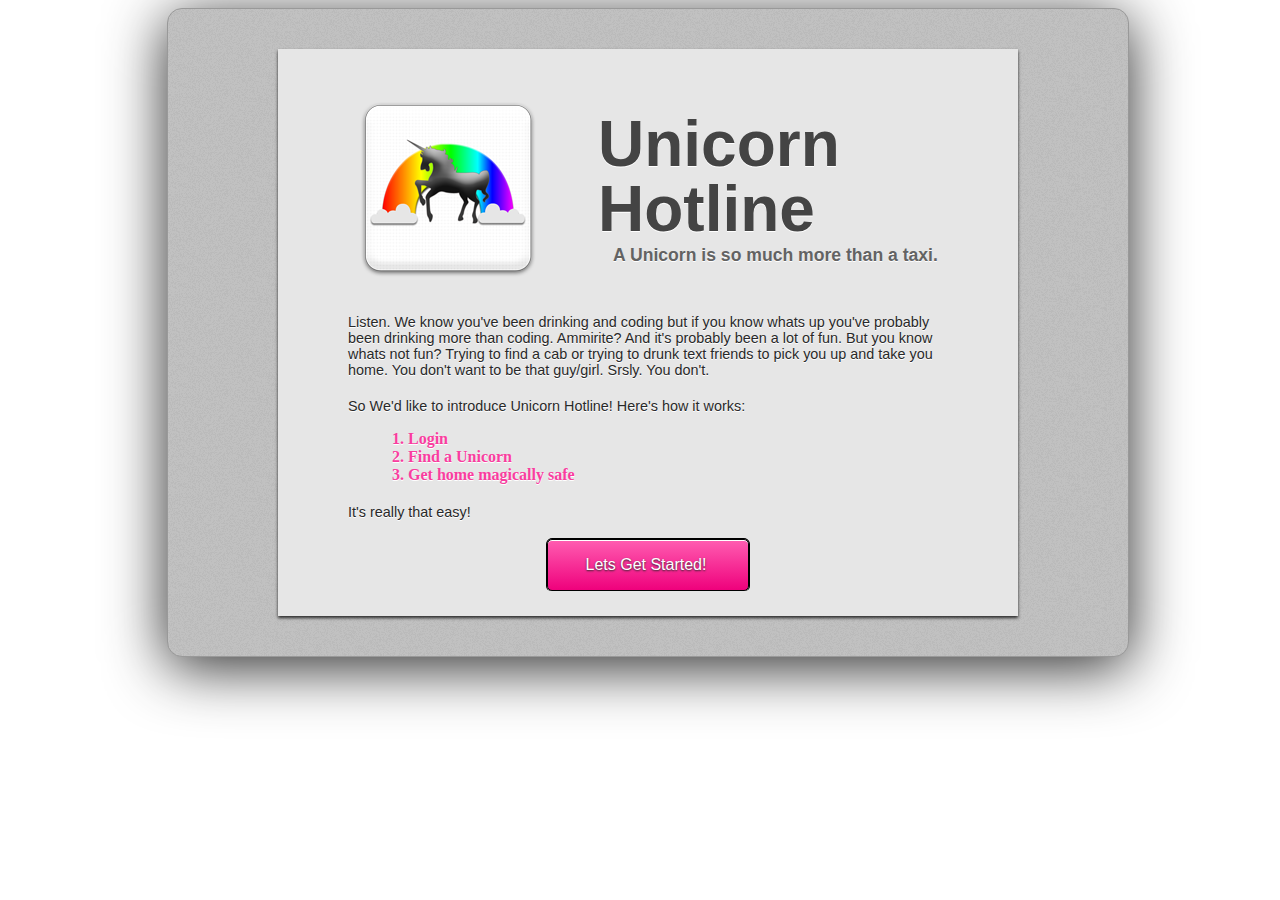
<file: public/index.html>
<!DOCTYPE HTML>
<html>
  <head>
    <title>Unicorn Hotline!</title>
    <script src="jquery-1.7.1.min.js" type="text/javascript"></script>
    <script src="javascripts/application.js" type="text/javascript"></script>
    <script type="text/javascript" src="http://use.typekit.com/tfm4vxn.js"></script>
	 <script type="text/javascript">try{Typekit.load();}catch(e){}</script>
	 <link rel="stylesheet" type="text/css" href="css/style.css" />
  </head>

  <body>
      <div id="main">
        <div id="paper-container">
          <div id="unicorn-title-wrapper">
              <div id="title-container">
                  <img id="logo" src="img/unicorn.png">
                  <div id="title">
                      <h1>Unicorn Hotline</h1>
                      <h3>A Unicorn is so much more than a taxi.</h3>
                  </div>
              </div>
          </div>
              <div id="explanation-container">
                  <div id="explanation">
                      <p>Listen. We know you've been drinking and coding but if you know whats up you've probably been drinking more than coding. Ammirite? And it's probably been a lot of fun. But you know whats not fun? Trying to find a cab or trying to drunk text friends to pick you up and take you home. You don't want to be that guy/girl. Srsly. You don't.</p>
                      <p>So We'd like to introduce Unicorn Hotline! Here's how it works:</p>
                      <ol>
                          <li>Login</li>
                          <li>Find a Unicorn</li>
                          <li>Get home magically safe</li>
                      </ol>
                      <p>It's really that easy!</p>
                  </div>
              </div>
          <div class="button-wrapper">
              <div class="button-container">
                  <div class="button">
                      <a id=unicornride href="#">Lets Get Started!</a>
                  </div>
              </div>
          </div>
          </div>
        </div>
  </body>
</html>
</file>
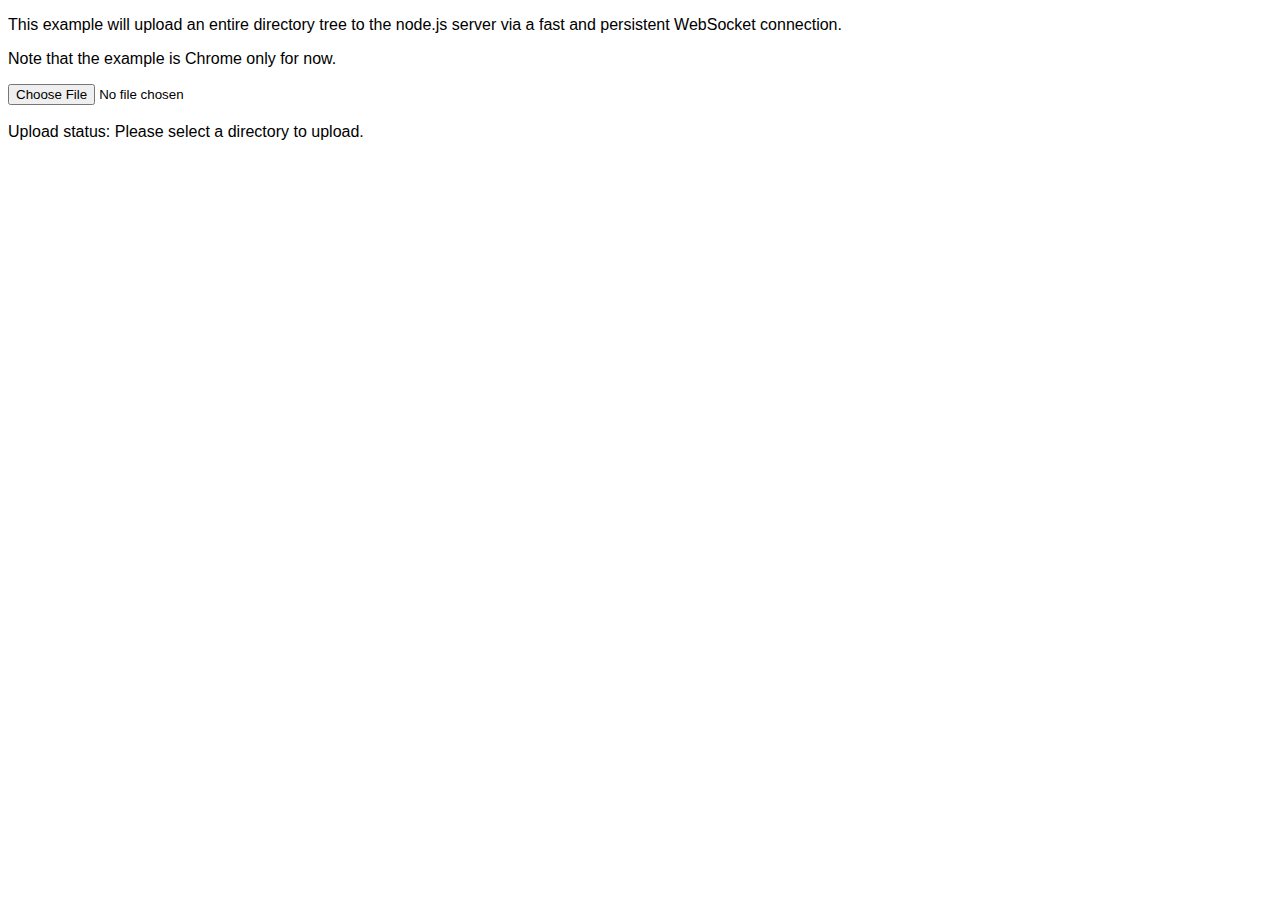
<file: node_modules/socket.io/node_modules/socket.io-client/node_modules/ws/examples/fileapi/public/index.html>
<!DOCTYPE html>
<html>
  <head>
    <style>
      body {
        font-family: Tahoma, Geneva, sans-serif;
      }
      div {
        display: inline;
      }
    </style>
    <script src='uploader.js'></script>
    <script src='app.js'></script>
  </head>
  <body>
    <p>This example will upload an entire directory tree to the node.js server via a fast and persistent WebSocket connection.</p>
    <p>Note that the example is Chrome only for now.</p>
    <input type="file" webkitdirectory /><br/><br/>
    Upload status:
    <div id='progress'>Please select a directory to upload.</div>
  </body>
</html>
</file>
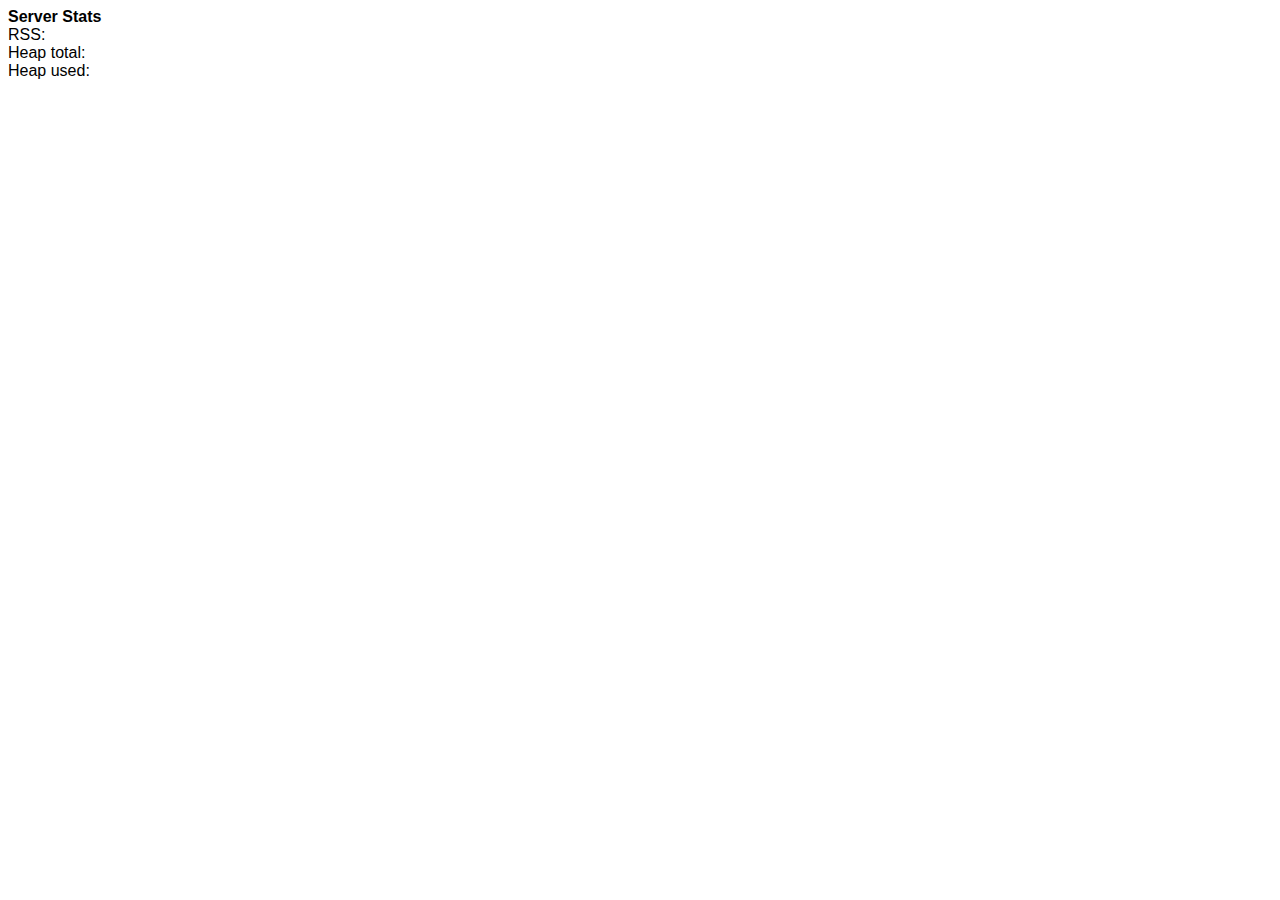
<file: node_modules/socket.io/node_modules/socket.io-client/node_modules/ws/examples/serverstats/public/index.html>
<!DOCTYPE html>
<html>
  <head>
    <style>
      body {
        font-family: Tahoma, Geneva, sans-serif;
      }

      div {
        display: inline;
      }
    </style>
    <script>
      function updateStats(memuse) {
        document.querySelector('div#rss').innerText = memuse.rss;
        document.querySelector('div#heapTotal').innerText = memuse.heapTotal;
        document.querySelector('div#heapUsed').innerText = memuse.heapUsed;
      }

      var ws = new WebSocket("ws://localhost:8080");
      ws.onmessage = function (event) {
        updateStats(JSON.parse(event.data));
      };
    </script>
  </head>
  <body>
    <strong>Server Stats</strong><br>
    RSS: <div id='rss'></div><br>
    Heap total: <div id='heapTotal'></div><br>
    Heap used: <div id='heapUsed'></div><br>
  </body>
</html>
</file>
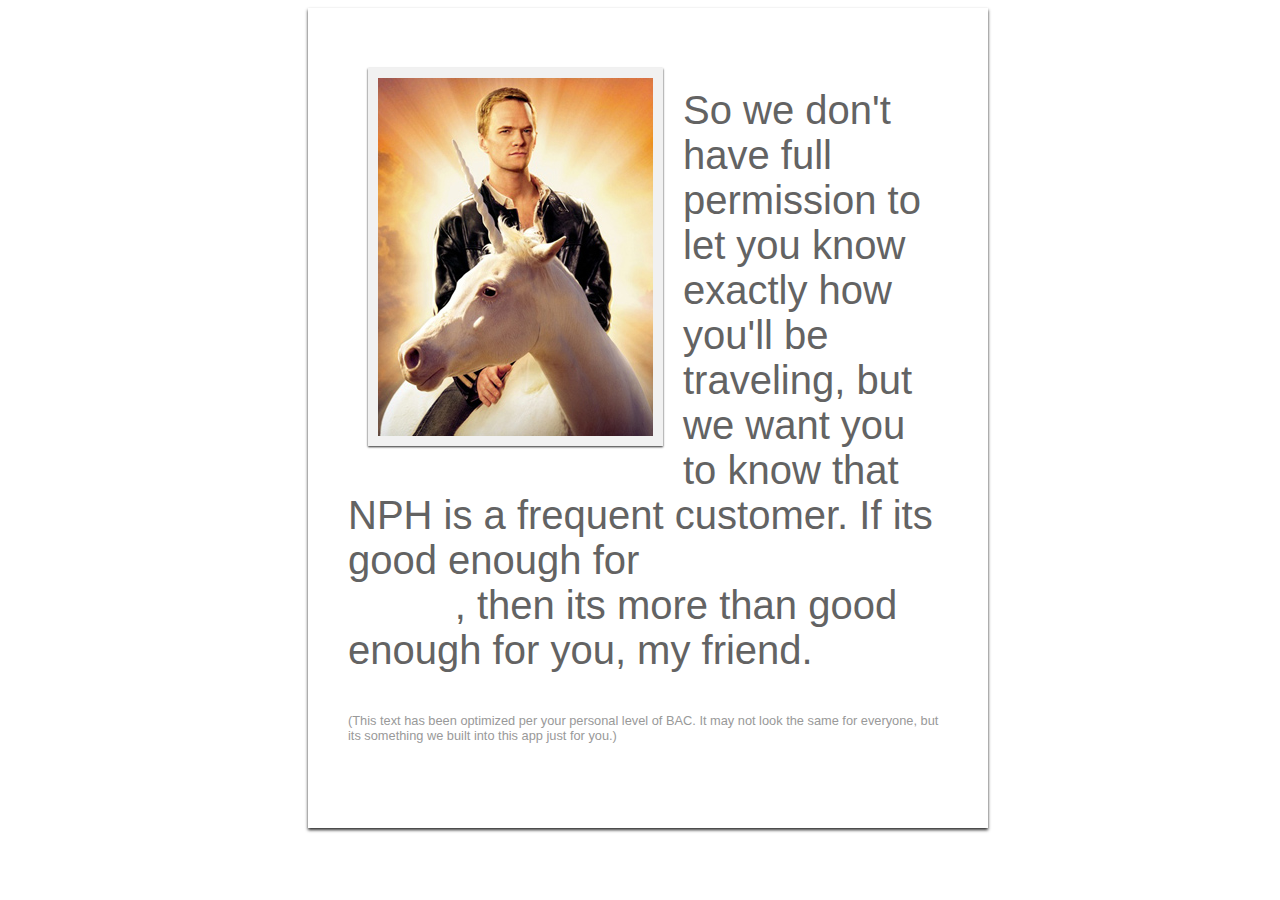
<file: public/nph.html>
<html>
	<head>
    	<title>Meanwhile...</title>
   		<script type="text/javascript" src="http://use.typekit.com/tfm4vxn.js"></script>
		<script type="text/javascript">try{Typekit.load();}catch(e){}</script>
		<link rel="stylesheet" type="text/css" href="css/style.css" />
	</head>


	<body>
		<div id="meanwhile">
			<div id="nph-container">
				<div id="nph-img">
						<img src="img/nph.jpg">
				</div>
				<div id="meanwhile">
					<p>So we don't have full permission to let you know exactly how you'll be traveling, but we want you to know that NPH is a frequent customer. If its good enough for <a href="http://en.wikipedia.org/wiki/Neil_Patrick_Harris" target="_blank">Neil Patrick Harris</a>, then its more than good enough for you, my friend.</p>
					<span>(This text has been optimized per your personal level of BAC. It may not look the same for everyone, but its something we built into this app just for you.)</span>
				</div>
			</div>
	</body>

</html>
</file>
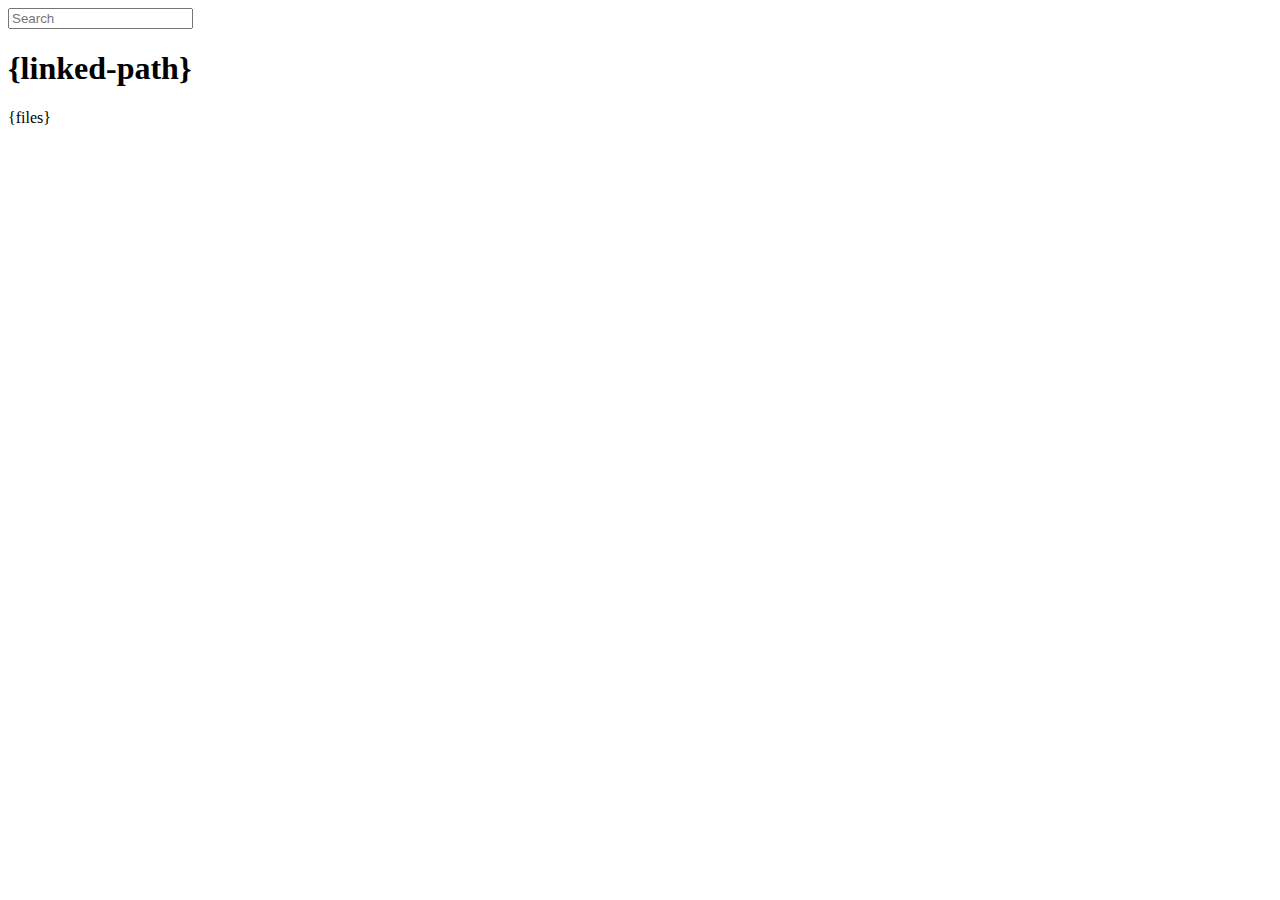
<file: node_modules/express/node_modules/connect/lib/public/directory.html>
<html>
  <head>
    <title>listing directory {directory}</title>
    <style>{style}</style>
    <script>
      function $(id){
        var el = 'string' == typeof id
          ? document.getElementById(id)
          : id;

        el.on = function(event, fn){
          if ('content loaded' == event) event = 'DOMContentLoaded';
          el.addEventListener(event, fn, false);
        };

        el.all = function(selector){
          return $(el.querySelectorAll(selector));
        };

        el.each = function(fn){
          for (var i = 0, len = el.length; i < len; ++i) {
            fn($(el[i]), i);
          }
        };

        el.getClasses = function(){
          return this.getAttribute('class').split(/\s+/);
        };

        el.addClass = function(name){
          var classes = this.getAttribute('class');
          el.setAttribute('class', classes
            ? classes + ' ' + name
            : name);
        };

        el.removeClass = function(name){
          var classes = this.getClasses().filter(function(curr){
            return curr != name;
          });
          this.setAttribute('class', classes);
        };

        return el;
      }

      function search() {
        var str = $('search').value
          , links = $('files').all('a');

        links.each(function(link){
          var text = link.textContent;

          if ('..' == text) return;
          if (str.length && ~text.indexOf(str)) {
            link.addClass('highlight');
          } else {
            link.removeClass('highlight');
          }
        });
      }

      $(window).on('content loaded', function(){
        $('search').on('keyup', search);
      });
    </script>
  </head>
  <body class="directory">
    <input id="search" type="text" placeholder="Search" autocomplete="off" />
    <div id="wrapper">
      <h1>{linked-path}</h1>
      {files}
    </div>
  </body>
</html>
</file>
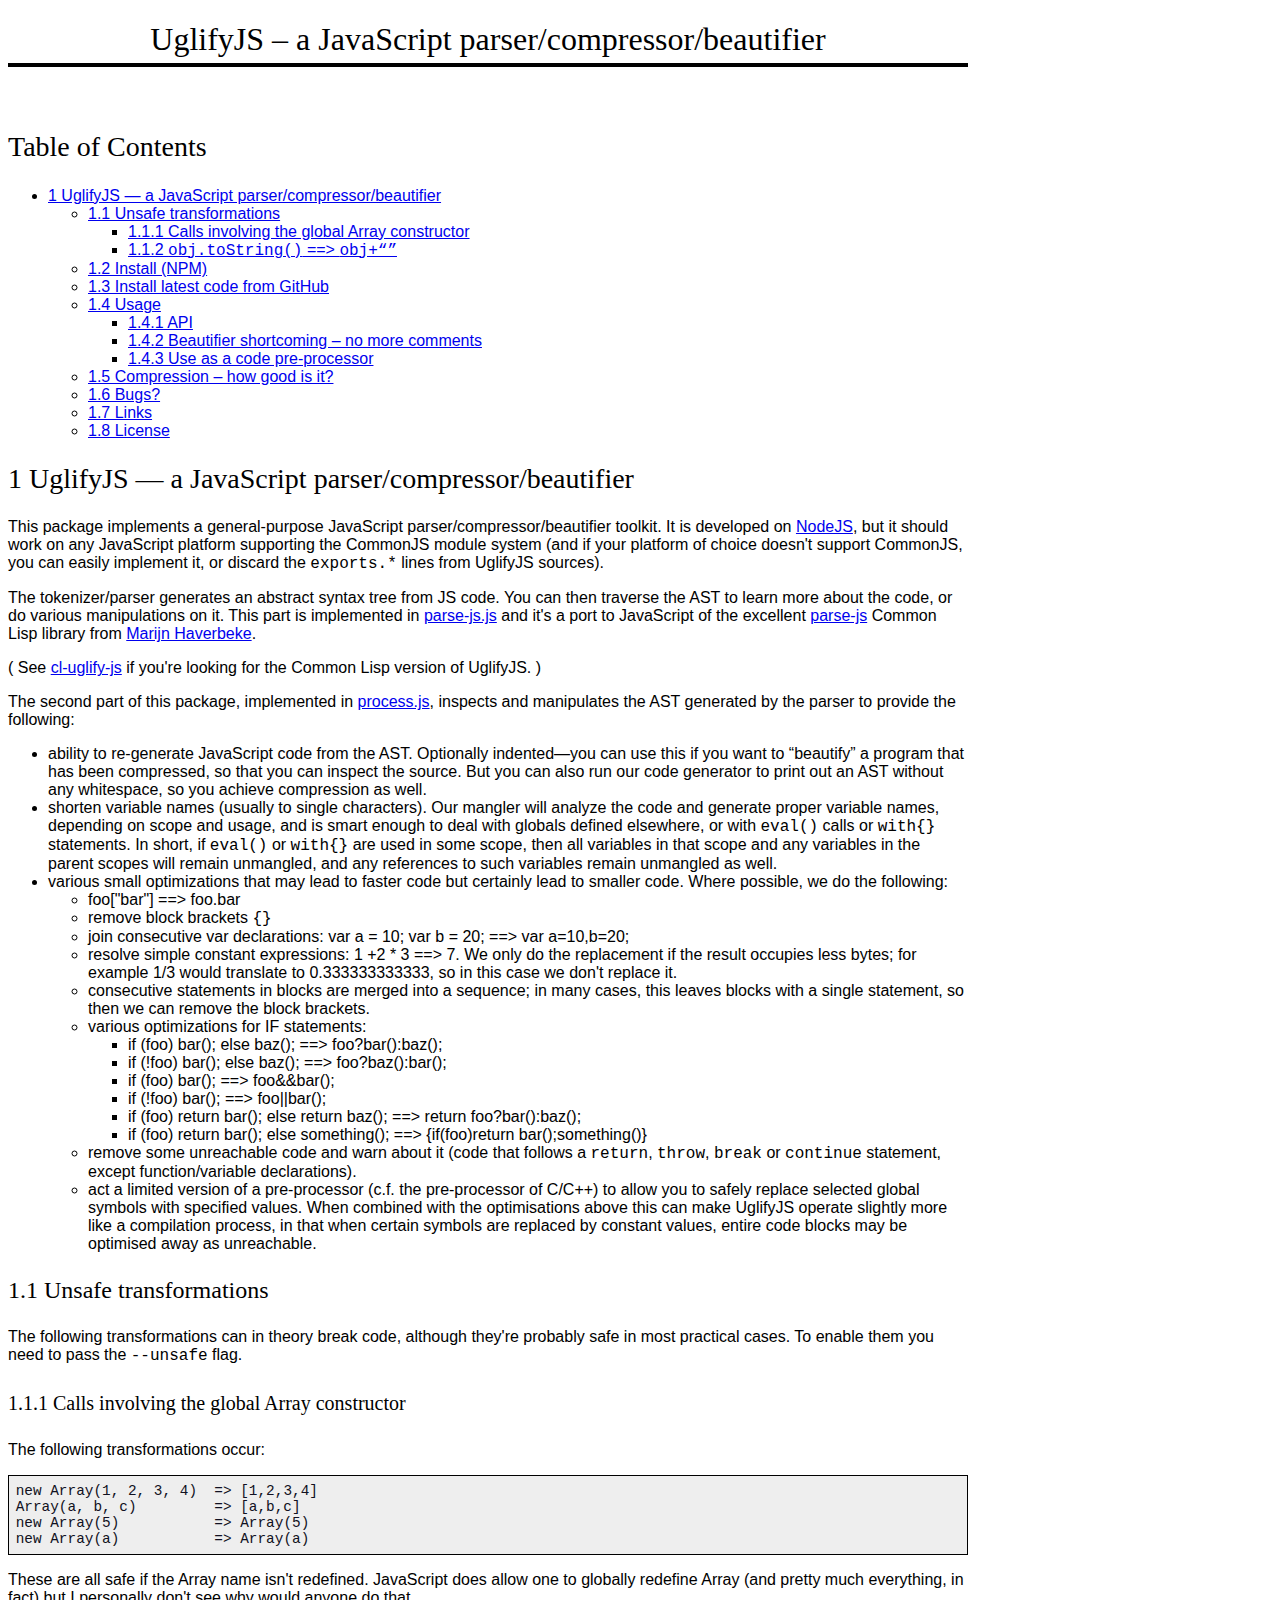
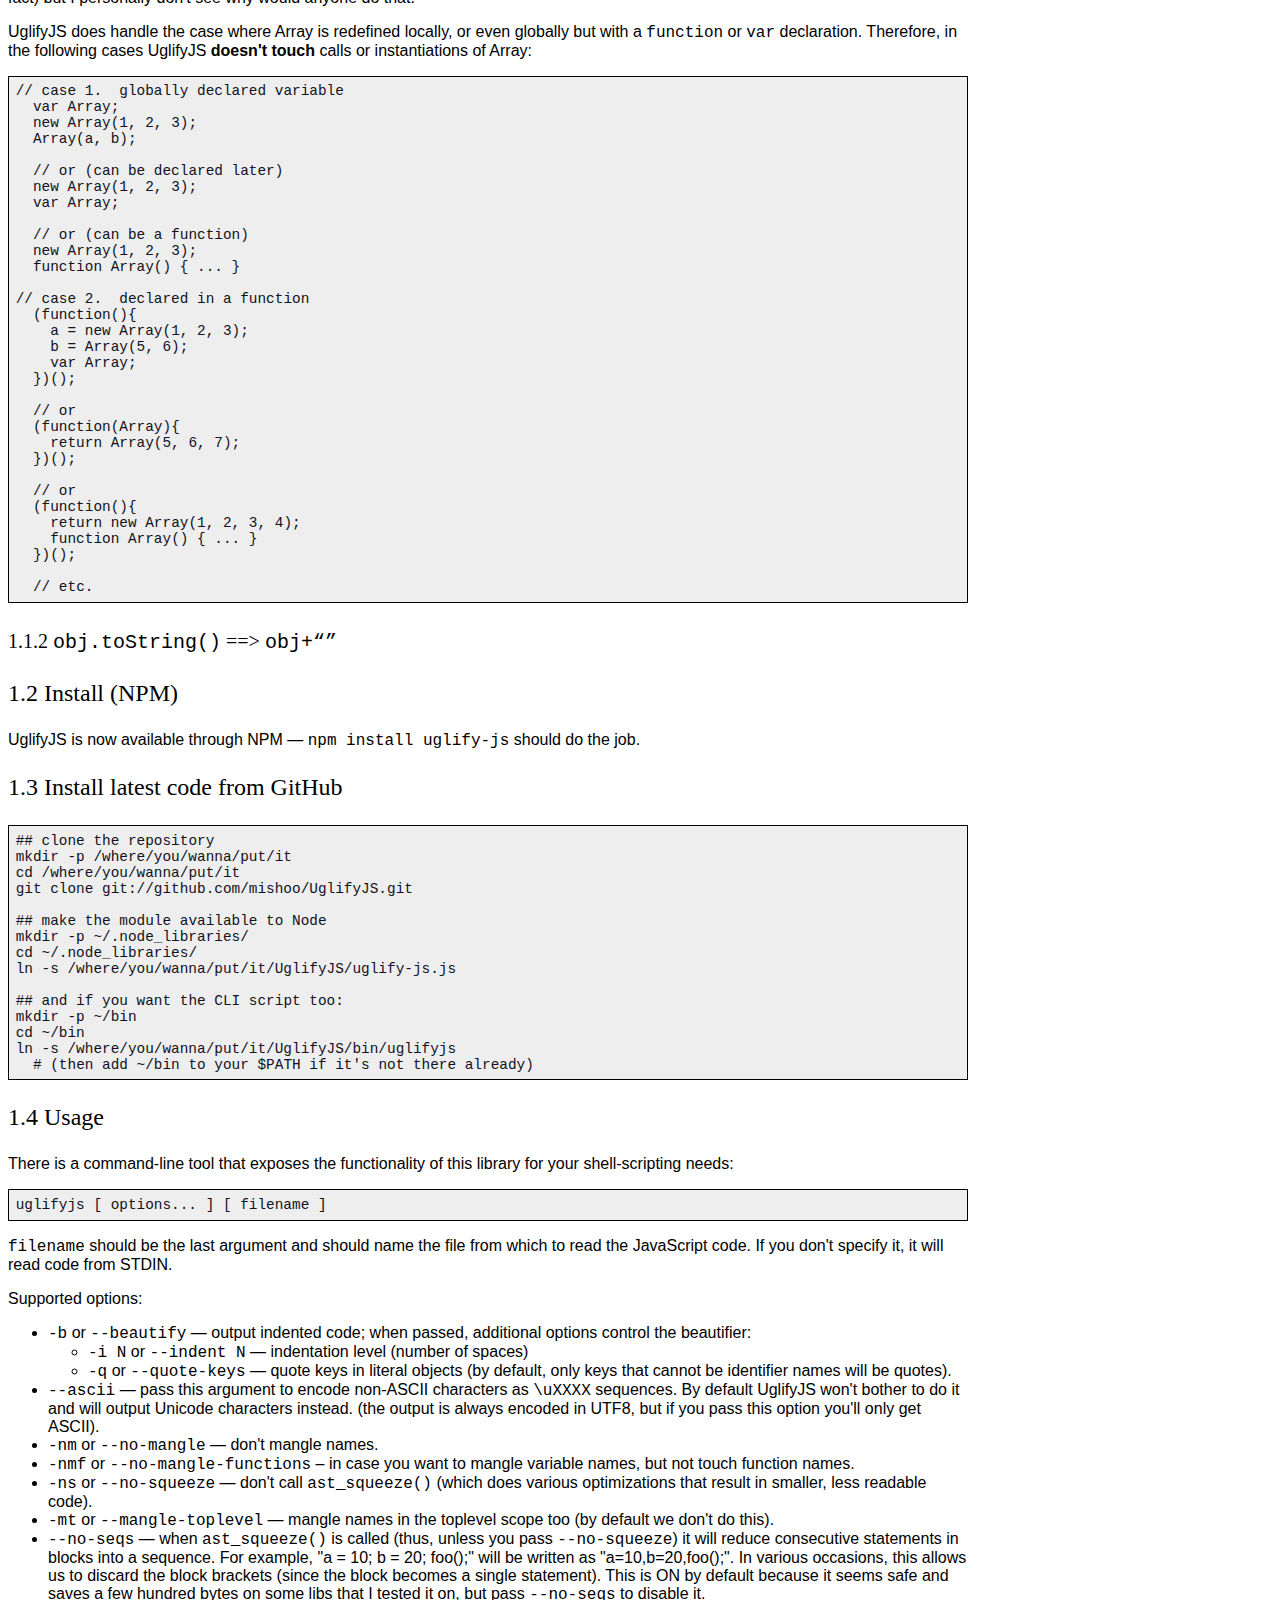
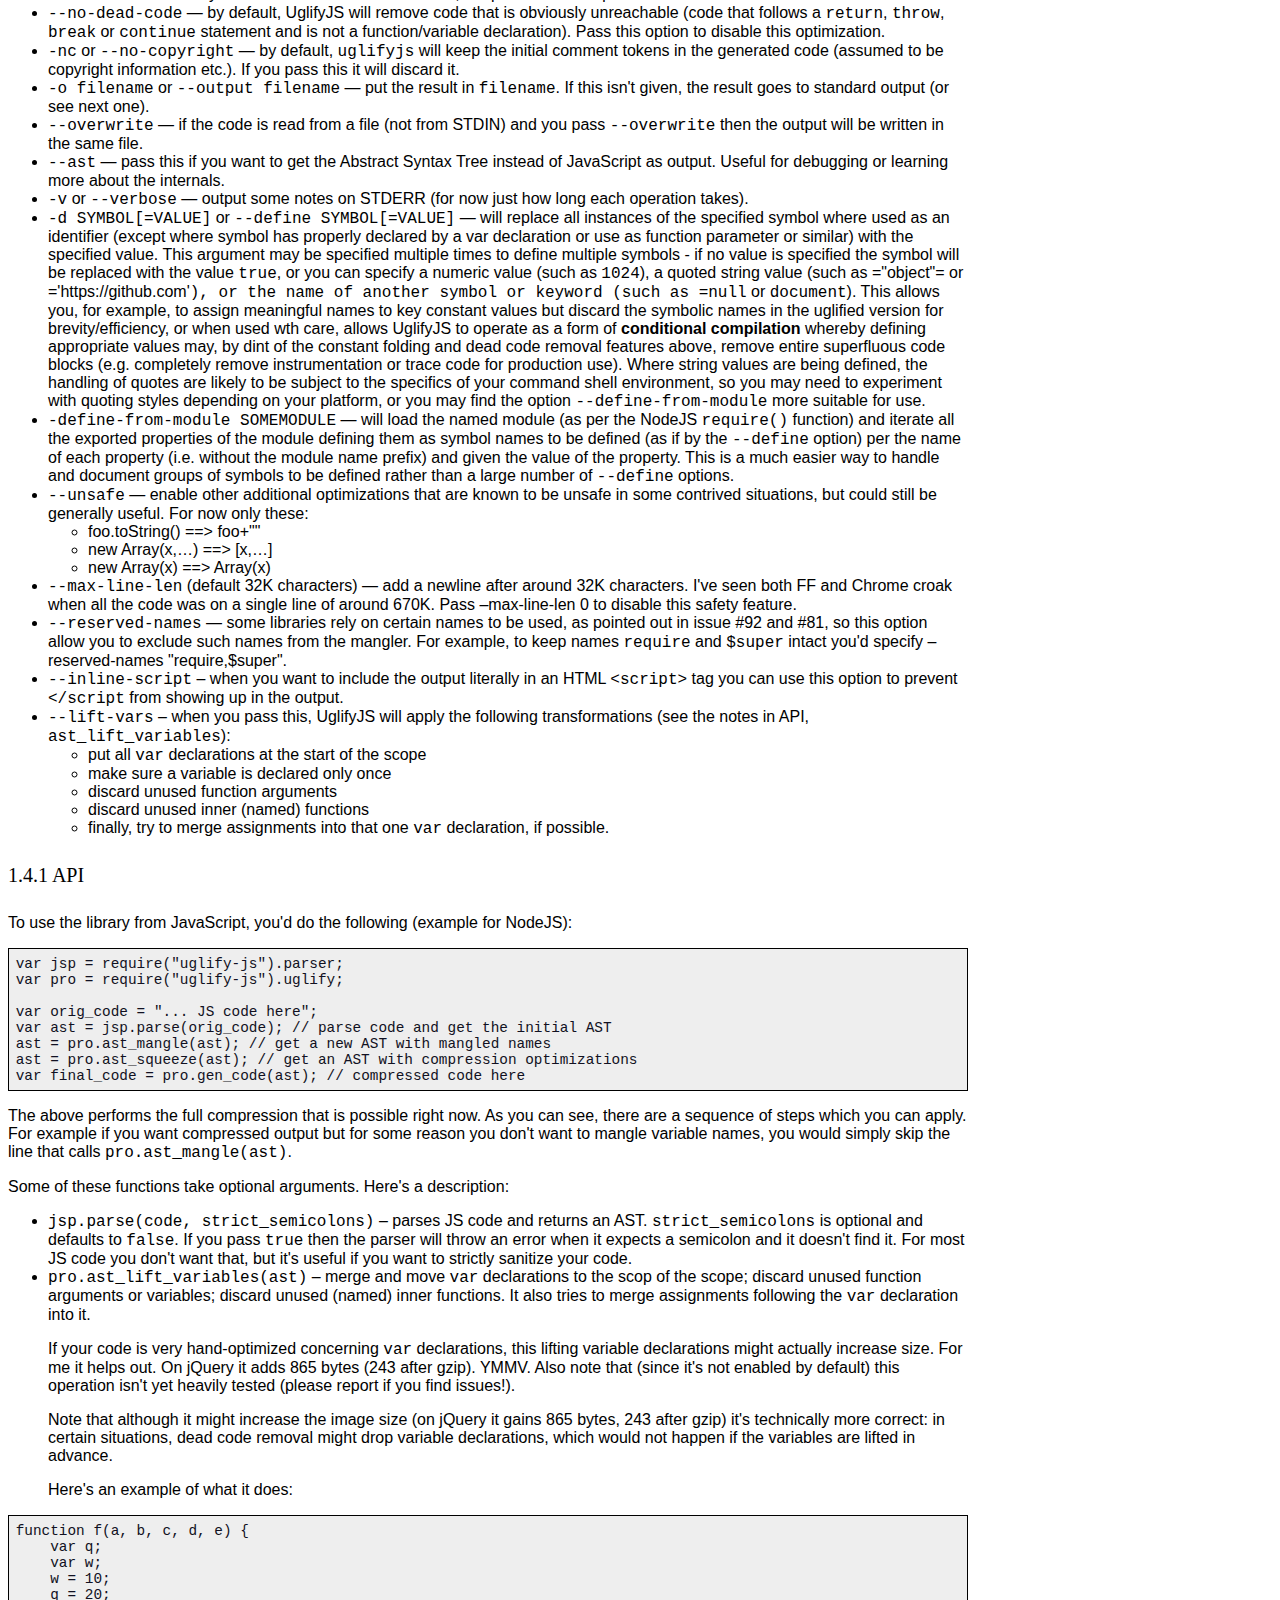
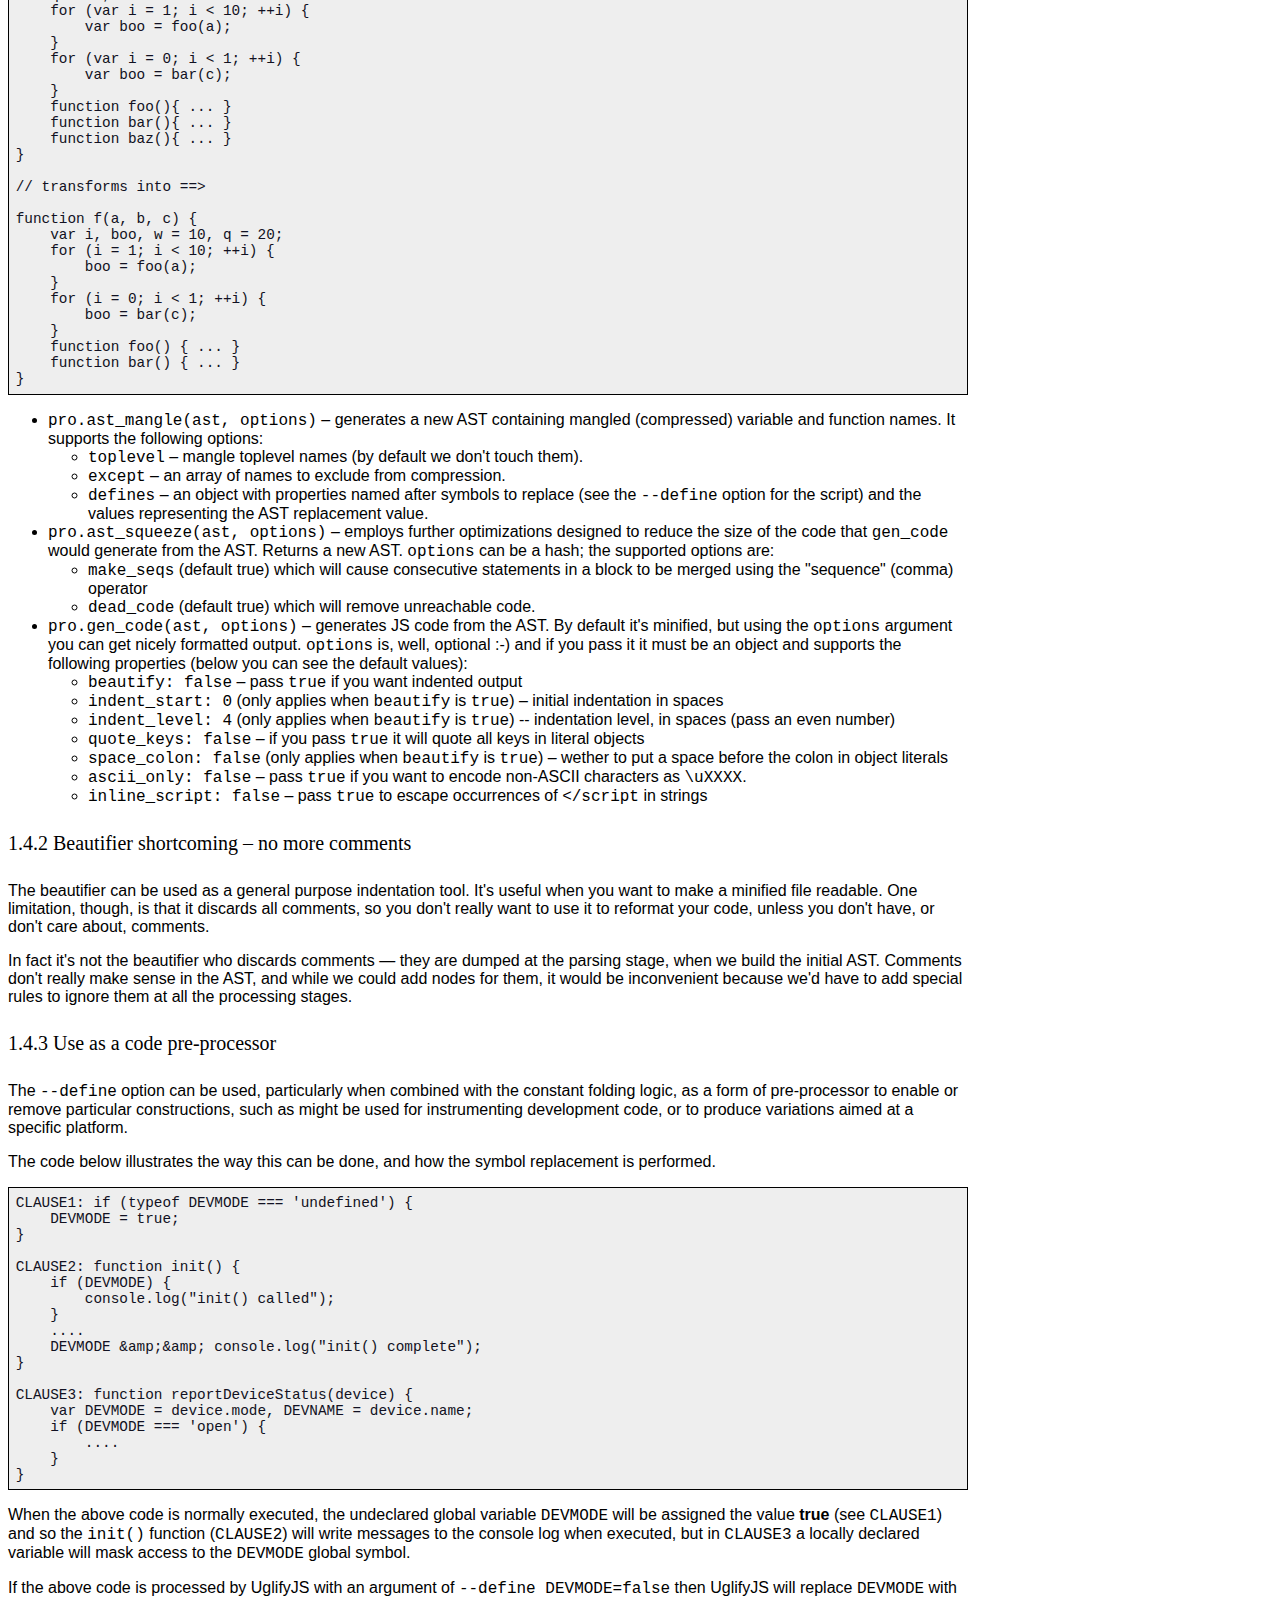
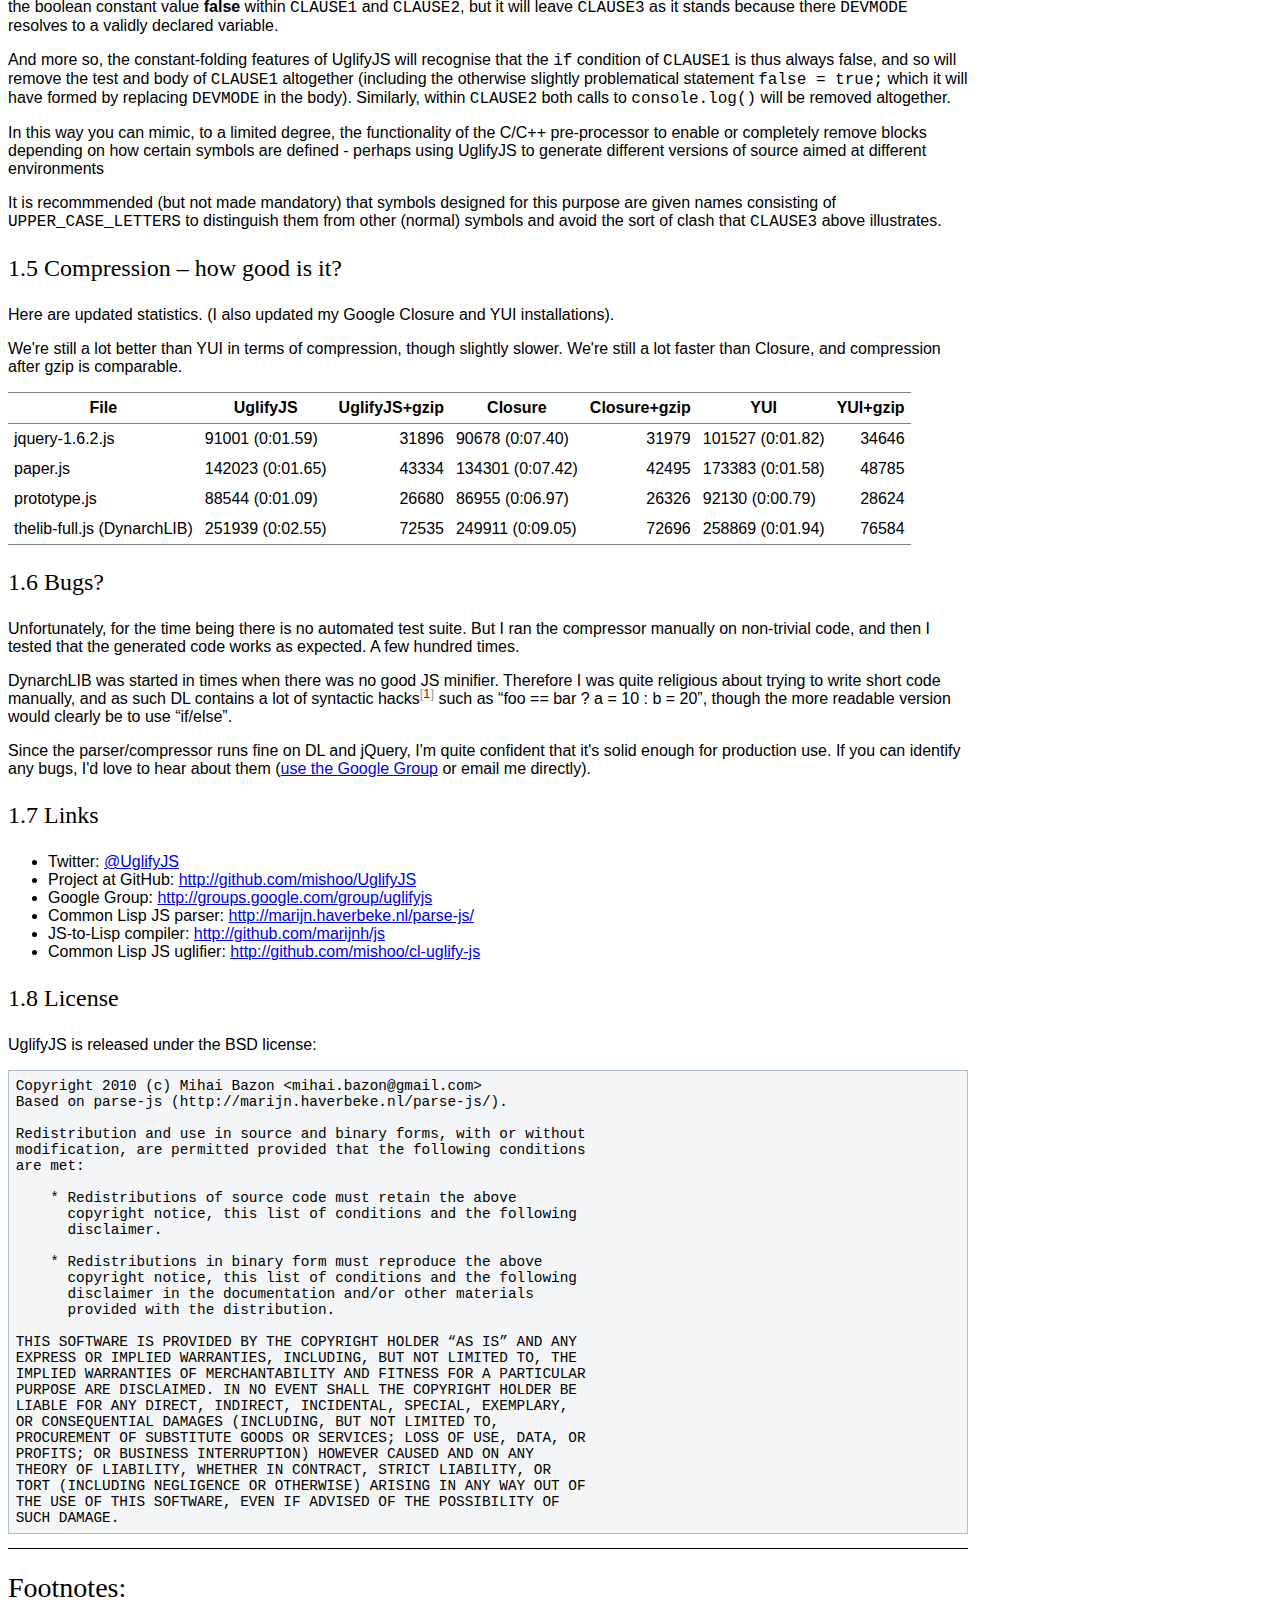
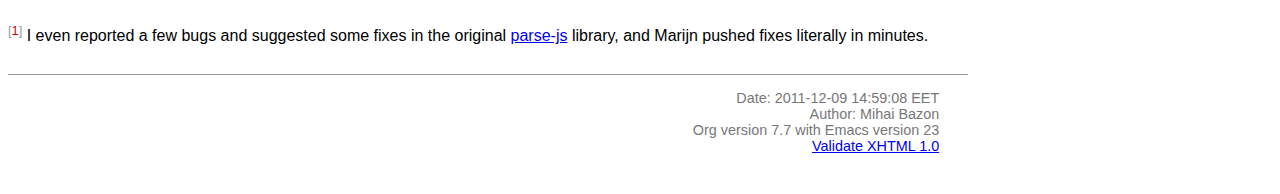
<file: node_modules/socket.io/node_modules/socket.io-client/node_modules/uglify-js/README.html>
<?xml version="1.0" encoding="utf-8"?>
<!DOCTYPE html PUBLIC "-//W3C//DTD XHTML 1.0 Strict//EN"
               "http://www.w3.org/TR/xhtml1/DTD/xhtml1-strict.dtd">
<html xmlns="http://www.w3.org/1999/xhtml"
lang="en" xml:lang="en">
<head>
<title>UglifyJS &ndash; a JavaScript parser/compressor/beautifier</title>
<meta http-equiv="Content-Type" content="text/html;charset=utf-8"/>
<meta name="generator" content="Org-mode"/>
<meta name="generated" content="2011-12-09 14:59:08 EET"/>
<meta name="author" content="Mihai Bazon"/>
<meta name="description" content="a JavaScript parser/compressor/beautifier in JavaScript"/>
<meta name="keywords" content="javascript, js, parser, compiler, compressor, mangle, minify, minifier"/>
<style type="text/css">
 <!--/*--><![CDATA[/*><!--*/
  html { font-family: Times, serif; font-size: 12pt; }
  .title  { text-align: center; }
  .todo   { color: red; }
  .done   { color: green; }
  .tag    { background-color: #add8e6; font-weight:normal }
  .target { }
  .timestamp { color: #bebebe; }
  .timestamp-kwd { color: #5f9ea0; }
  .right  {margin-left:auto; margin-right:0px;  text-align:right;}
  .left   {margin-left:0px;  margin-right:auto; text-align:left;}
  .center {margin-left:auto; margin-right:auto; text-align:center;}
  p.verse { margin-left: 3% }
  pre {
	border: 1pt solid #AEBDCC;
	background-color: #F3F5F7;
	padding: 5pt;
	font-family: courier, monospace;
        font-size: 90%;
        overflow:auto;
  }
  table { border-collapse: collapse; }
  td, th { vertical-align: top;  }
  th.right  { text-align:center;  }
  th.left   { text-align:center;   }
  th.center { text-align:center; }
  td.right  { text-align:right;  }
  td.left   { text-align:left;   }
  td.center { text-align:center; }
  dt { font-weight: bold; }
  div.figure { padding: 0.5em; }
  div.figure p { text-align: center; }
  div.inlinetask {
    padding:10px;
    border:2px solid gray;
    margin:10px;
    background: #ffffcc;
  }
  textarea { overflow-x: auto; }
  .linenr { font-size:smaller }
  .code-highlighted {background-color:#ffff00;}
  .org-info-js_info-navigation { border-style:none; }
  #org-info-js_console-label { font-size:10px; font-weight:bold;
                               white-space:nowrap; }
  .org-info-js_search-highlight {background-color:#ffff00; color:#000000;
                                 font-weight:bold; }
  /*]]>*/-->
</style>
<link rel="stylesheet" type="text/css" href="docstyle.css" />
<script type="text/javascript">
<!--/*--><![CDATA[/*><!--*/
 function CodeHighlightOn(elem, id)
 {
   var target = document.getElementById(id);
   if(null != target) {
     elem.cacheClassElem = elem.className;
     elem.cacheClassTarget = target.className;
     target.className = "code-highlighted";
     elem.className   = "code-highlighted";
   }
 }
 function CodeHighlightOff(elem, id)
 {
   var target = document.getElementById(id);
   if(elem.cacheClassElem)
     elem.className = elem.cacheClassElem;
   if(elem.cacheClassTarget)
     target.className = elem.cacheClassTarget;
 }
/*]]>*///-->
</script>

</head>
<body>

<div id="preamble">

</div>

<div id="content">
<h1 class="title">UglifyJS &ndash; a JavaScript parser/compressor/beautifier</h1>


<div id="table-of-contents">
<h2>Table of Contents</h2>
<div id="text-table-of-contents">
<ul>
<li><a href="#sec-1">1 UglifyJS &mdash; a JavaScript parser/compressor/beautifier </a>
<ul>
<li><a href="#sec-1-1">1.1 Unsafe transformations </a>
<ul>
<li><a href="#sec-1-1-1">1.1.1 Calls involving the global Array constructor </a></li>
<li><a href="#sec-1-1-2">1.1.2 <code>obj.toString()</code> ==&gt; <code>obj+“”</code> </a></li>
</ul>
</li>
<li><a href="#sec-1-2">1.2 Install (NPM) </a></li>
<li><a href="#sec-1-3">1.3 Install latest code from GitHub </a></li>
<li><a href="#sec-1-4">1.4 Usage </a>
<ul>
<li><a href="#sec-1-4-1">1.4.1 API </a></li>
<li><a href="#sec-1-4-2">1.4.2 Beautifier shortcoming &ndash; no more comments </a></li>
<li><a href="#sec-1-4-3">1.4.3 Use as a code pre-processor </a></li>
</ul>
</li>
<li><a href="#sec-1-5">1.5 Compression &ndash; how good is it? </a></li>
<li><a href="#sec-1-6">1.6 Bugs? </a></li>
<li><a href="#sec-1-7">1.7 Links </a></li>
<li><a href="#sec-1-8">1.8 License </a></li>
</ul>
</li>
</ul>
</div>
</div>

<div id="outline-container-1" class="outline-2">
<h2 id="sec-1"><span class="section-number-2">1</span> UglifyJS &mdash; a JavaScript parser/compressor/beautifier </h2>
<div class="outline-text-2" id="text-1">


<p>
This package implements a general-purpose JavaScript
parser/compressor/beautifier toolkit.  It is developed on <a href="http://nodejs.org/">NodeJS</a>, but it
should work on any JavaScript platform supporting the CommonJS module system
(and if your platform of choice doesn't support CommonJS, you can easily
implement it, or discard the <code>exports.*</code> lines from UglifyJS sources).
</p>
<p>
The tokenizer/parser generates an abstract syntax tree from JS code.  You
can then traverse the AST to learn more about the code, or do various
manipulations on it.  This part is implemented in <a href="../lib/parse-js.js">parse-js.js</a> and it's a
port to JavaScript of the excellent <a href="http://marijn.haverbeke.nl/parse-js/">parse-js</a> Common Lisp library from <a href="http://marijn.haverbeke.nl/">Marijn Haverbeke</a>.
</p>
<p>
( See <a href="http://github.com/mishoo/cl-uglify-js">cl-uglify-js</a> if you're looking for the Common Lisp version of
UglifyJS. )
</p>
<p>
The second part of this package, implemented in <a href="../lib/process.js">process.js</a>, inspects and
manipulates the AST generated by the parser to provide the following:
</p>
<ul>
<li>ability to re-generate JavaScript code from the AST.  Optionally
  indented&mdash;you can use this if you want to “beautify” a program that has
  been compressed, so that you can inspect the source.  But you can also run
  our code generator to print out an AST without any whitespace, so you
  achieve compression as well.

</li>
<li>shorten variable names (usually to single characters).  Our mangler will
  analyze the code and generate proper variable names, depending on scope
  and usage, and is smart enough to deal with globals defined elsewhere, or
  with <code>eval()</code> calls or <code>with{}</code> statements.  In short, if <code>eval()</code> or
  <code>with{}</code> are used in some scope, then all variables in that scope and any
  variables in the parent scopes will remain unmangled, and any references
  to such variables remain unmangled as well.

</li>
<li>various small optimizations that may lead to faster code but certainly
  lead to smaller code.  Where possible, we do the following:

<ul>
<li>foo["bar"]  ==&gt;  foo.bar

</li>
<li>remove block brackets <code>{}</code>

</li>
<li>join consecutive var declarations:
    var a = 10; var b = 20; ==&gt; var a=10,b=20;

</li>
<li>resolve simple constant expressions: 1 +2 * 3 ==&gt; 7.  We only do the
    replacement if the result occupies less bytes; for example 1/3 would
    translate to 0.333333333333, so in this case we don't replace it.

</li>
<li>consecutive statements in blocks are merged into a sequence; in many
    cases, this leaves blocks with a single statement, so then we can remove
    the block brackets.

</li>
<li>various optimizations for IF statements:

<ul>
<li>if (foo) bar(); else baz(); ==&gt; foo?bar():baz();
</li>
<li>if (!foo) bar(); else baz(); ==&gt; foo?baz():bar();
</li>
<li>if (foo) bar(); ==&gt; foo&amp;&amp;bar();
</li>
<li>if (!foo) bar(); ==&gt; foo||bar();
</li>
<li>if (foo) return bar(); else return baz(); ==&gt; return foo?bar():baz();
</li>
<li>if (foo) return bar(); else something(); ==&gt; {if(foo)return bar();something()}

</li>
</ul>

</li>
<li>remove some unreachable code and warn about it (code that follows a
    <code>return</code>, <code>throw</code>, <code>break</code> or <code>continue</code> statement, except
    function/variable declarations).

</li>
<li>act a limited version of a pre-processor (c.f. the pre-processor of
    C/C++) to allow you to safely replace selected global symbols with
    specified values.  When combined with the optimisations above this can
    make UglifyJS operate slightly more like a compilation process, in
    that when certain symbols are replaced by constant values, entire code
    blocks may be optimised away as unreachable.
</li>
</ul>

</li>
</ul>



</div>

<div id="outline-container-1-1" class="outline-3">
<h3 id="sec-1-1"><span class="section-number-3">1.1</span> <span class="target">Unsafe transformations</span>  </h3>
<div class="outline-text-3" id="text-1-1">


<p>
The following transformations can in theory break code, although they're
probably safe in most practical cases.  To enable them you need to pass the
<code>--unsafe</code> flag.
</p>

</div>

<div id="outline-container-1-1-1" class="outline-4">
<h4 id="sec-1-1-1"><span class="section-number-4">1.1.1</span> Calls involving the global Array constructor </h4>
<div class="outline-text-4" id="text-1-1-1">


<p>
The following transformations occur:
</p>



<pre class="src src-js"><span class="org-keyword">new</span> <span class="org-type">Array</span>(1, 2, 3, 4)  =&gt; [1,2,3,4]
Array(a, b, c)         =&gt; [a,b,c]
<span class="org-keyword">new</span> <span class="org-type">Array</span>(5)           =&gt; Array(5)
<span class="org-keyword">new</span> <span class="org-type">Array</span>(a)           =&gt; Array(a)
</pre>


<p>
These are all safe if the Array name isn't redefined.  JavaScript does allow
one to globally redefine Array (and pretty much everything, in fact) but I
personally don't see why would anyone do that.
</p>
<p>
UglifyJS does handle the case where Array is redefined locally, or even
globally but with a <code>function</code> or <code>var</code> declaration.  Therefore, in the
following cases UglifyJS <b>doesn't touch</b> calls or instantiations of Array:
</p>



<pre class="src src-js"><span class="org-comment-delimiter">// </span><span class="org-comment">case 1.  globally declared variable</span>
  <span class="org-keyword">var</span> <span class="org-variable-name">Array</span>;
  <span class="org-keyword">new</span> <span class="org-type">Array</span>(1, 2, 3);
  Array(a, b);

  <span class="org-comment-delimiter">// </span><span class="org-comment">or (can be declared later)</span>
  <span class="org-keyword">new</span> <span class="org-type">Array</span>(1, 2, 3);
  <span class="org-keyword">var</span> <span class="org-variable-name">Array</span>;

  <span class="org-comment-delimiter">// </span><span class="org-comment">or (can be a function)</span>
  <span class="org-keyword">new</span> <span class="org-type">Array</span>(1, 2, 3);
  <span class="org-keyword">function</span> <span class="org-function-name">Array</span>() { ... }

<span class="org-comment-delimiter">// </span><span class="org-comment">case 2.  declared in a function</span>
  (<span class="org-keyword">function</span>(){
    a = <span class="org-keyword">new</span> <span class="org-type">Array</span>(1, 2, 3);
    b = Array(5, 6);
    <span class="org-keyword">var</span> <span class="org-variable-name">Array</span>;
  })();

  <span class="org-comment-delimiter">// </span><span class="org-comment">or</span>
  (<span class="org-keyword">function</span>(<span class="org-variable-name">Array</span>){
    <span class="org-keyword">return</span> Array(5, 6, 7);
  })();

  <span class="org-comment-delimiter">// </span><span class="org-comment">or</span>
  (<span class="org-keyword">function</span>(){
    <span class="org-keyword">return</span> <span class="org-keyword">new</span> <span class="org-type">Array</span>(1, 2, 3, 4);
    <span class="org-keyword">function</span> <span class="org-function-name">Array</span>() { ... }
  })();

  <span class="org-comment-delimiter">// </span><span class="org-comment">etc.</span>
</pre>


</div>

</div>

<div id="outline-container-1-1-2" class="outline-4">
<h4 id="sec-1-1-2"><span class="section-number-4">1.1.2</span> <code>obj.toString()</code> ==&gt; <code>obj+“”</code> </h4>
<div class="outline-text-4" id="text-1-1-2">


</div>
</div>

</div>

<div id="outline-container-1-2" class="outline-3">
<h3 id="sec-1-2"><span class="section-number-3">1.2</span> Install (NPM) </h3>
<div class="outline-text-3" id="text-1-2">


<p>
UglifyJS is now available through NPM &mdash; <code>npm install uglify-js</code> should do
the job.
</p>
</div>

</div>

<div id="outline-container-1-3" class="outline-3">
<h3 id="sec-1-3"><span class="section-number-3">1.3</span> Install latest code from GitHub </h3>
<div class="outline-text-3" id="text-1-3">





<pre class="src src-sh"><span class="org-comment-delimiter">## </span><span class="org-comment">clone the repository</span>
mkdir -p /where/you/wanna/put/it
<span class="org-builtin">cd</span> /where/you/wanna/put/it
git clone git://github.com/mishoo/UglifyJS.git

<span class="org-comment-delimiter">## </span><span class="org-comment">make the module available to Node</span>
mkdir -p ~/.node_libraries/
<span class="org-builtin">cd</span> ~/.node_libraries/
ln -s /where/you/wanna/put/it/UglifyJS/uglify-js.js

<span class="org-comment-delimiter">## </span><span class="org-comment">and if you want the CLI script too:</span>
mkdir -p ~/bin
<span class="org-builtin">cd</span> ~/bin
ln -s /where/you/wanna/put/it/UglifyJS/bin/uglifyjs
  <span class="org-comment-delimiter"># </span><span class="org-comment">(then add ~/bin to your $PATH if it's not there already)</span>
</pre>


</div>

</div>

<div id="outline-container-1-4" class="outline-3">
<h3 id="sec-1-4"><span class="section-number-3">1.4</span> Usage </h3>
<div class="outline-text-3" id="text-1-4">


<p>
There is a command-line tool that exposes the functionality of this library
for your shell-scripting needs:
</p>



<pre class="src src-sh">uglifyjs [ options... ] [ filename ]
</pre>


<p>
<code>filename</code> should be the last argument and should name the file from which
to read the JavaScript code.  If you don't specify it, it will read code
from STDIN.
</p>
<p>
Supported options:
</p>
<ul>
<li><code>-b</code> or <code>--beautify</code> &mdash; output indented code; when passed, additional
  options control the beautifier:

<ul>
<li><code>-i N</code> or <code>--indent N</code> &mdash; indentation level (number of spaces)

</li>
<li><code>-q</code> or <code>--quote-keys</code> &mdash; quote keys in literal objects (by default,
    only keys that cannot be identifier names will be quotes).

</li>
</ul>

</li>
<li><code>--ascii</code> &mdash; pass this argument to encode non-ASCII characters as
  <code>\uXXXX</code> sequences.  By default UglifyJS won't bother to do it and will
  output Unicode characters instead.  (the output is always encoded in UTF8,
  but if you pass this option you'll only get ASCII).

</li>
<li><code>-nm</code> or <code>--no-mangle</code> &mdash; don't mangle names.

</li>
<li><code>-nmf</code> or <code>--no-mangle-functions</code> &ndash; in case you want to mangle variable
  names, but not touch function names.

</li>
<li><code>-ns</code> or <code>--no-squeeze</code> &mdash; don't call <code>ast_squeeze()</code> (which does various
  optimizations that result in smaller, less readable code).

</li>
<li><code>-mt</code> or <code>--mangle-toplevel</code> &mdash; mangle names in the toplevel scope too
  (by default we don't do this).

</li>
<li><code>--no-seqs</code> &mdash; when <code>ast_squeeze()</code> is called (thus, unless you pass
  <code>--no-squeeze</code>) it will reduce consecutive statements in blocks into a
  sequence.  For example, "a = 10; b = 20; foo();" will be written as
  "a=10,b=20,foo();".  In various occasions, this allows us to discard the
  block brackets (since the block becomes a single statement).  This is ON
  by default because it seems safe and saves a few hundred bytes on some
  libs that I tested it on, but pass <code>--no-seqs</code> to disable it.

</li>
<li><code>--no-dead-code</code> &mdash; by default, UglifyJS will remove code that is
  obviously unreachable (code that follows a <code>return</code>, <code>throw</code>, <code>break</code> or
  <code>continue</code> statement and is not a function/variable declaration).  Pass
  this option to disable this optimization.

</li>
<li><code>-nc</code> or <code>--no-copyright</code> &mdash; by default, <code>uglifyjs</code> will keep the initial
  comment tokens in the generated code (assumed to be copyright information
  etc.).  If you pass this it will discard it.

</li>
<li><code>-o filename</code> or <code>--output filename</code> &mdash; put the result in <code>filename</code>.  If
  this isn't given, the result goes to standard output (or see next one).

</li>
<li><code>--overwrite</code> &mdash; if the code is read from a file (not from STDIN) and you
  pass <code>--overwrite</code> then the output will be written in the same file.

</li>
<li><code>--ast</code> &mdash; pass this if you want to get the Abstract Syntax Tree instead
  of JavaScript as output.  Useful for debugging or learning more about the
  internals.

</li>
<li><code>-v</code> or <code>--verbose</code> &mdash; output some notes on STDERR (for now just how long
  each operation takes).

</li>
<li><code>-d SYMBOL[=VALUE]</code> or <code>--define SYMBOL[=VALUE]</code> &mdash; will replace
  all instances of the specified symbol where used as an identifier
  (except where symbol has properly declared by a var declaration or
  use as function parameter or similar) with the specified value. This
  argument may be specified multiple times to define multiple
  symbols - if no value is specified the symbol will be replaced with
  the value <code>true</code>, or you can specify a numeric value (such as
  <code>1024</code>), a quoted string value (such as ="object"= or
  ='https://github.com'<code>), or the name of another symbol or keyword   (such as =null</code> or <code>document</code>).
  This allows you, for example, to assign meaningful names to key
  constant values but discard the symbolic names in the uglified
  version for brevity/efficiency, or when used wth care, allows
  UglifyJS to operate as a form of <b>conditional compilation</b>
  whereby defining appropriate values may, by dint of the constant
  folding and dead code removal features above, remove entire
  superfluous code blocks (e.g. completely remove instrumentation or
  trace code for production use).
  Where string values are being defined, the handling of quotes are
  likely to be subject to the specifics of your command shell
  environment, so you may need to experiment with quoting styles
  depending on your platform, or you may find the option
  <code>--define-from-module</code> more suitable for use.

</li>
<li><code>-define-from-module SOMEMODULE</code> &mdash; will load the named module (as
  per the NodeJS <code>require()</code> function) and iterate all the exported
  properties of the module defining them as symbol names to be defined
  (as if by the <code>--define</code> option) per the name of each property
  (i.e. without the module name prefix) and given the value of the
  property. This is a much easier way to handle and document groups of
  symbols to be defined rather than a large number of <code>--define</code>
  options.

</li>
<li><code>--unsafe</code> &mdash; enable other additional optimizations that are known to be
  unsafe in some contrived situations, but could still be generally useful.
  For now only these:

<ul>
<li>foo.toString()  ==&gt;  foo+""
</li>
<li>new Array(x,&hellip;)  ==&gt; [x,&hellip;]
</li>
<li>new Array(x) ==&gt; Array(x)

</li>
</ul>

</li>
<li><code>--max-line-len</code> (default 32K characters) &mdash; add a newline after around
  32K characters.  I've seen both FF and Chrome croak when all the code was
  on a single line of around 670K.  Pass &ndash;max-line-len 0 to disable this
  safety feature.

</li>
<li><code>--reserved-names</code> &mdash; some libraries rely on certain names to be used, as
  pointed out in issue #92 and #81, so this option allow you to exclude such
  names from the mangler.  For example, to keep names <code>require</code> and <code>$super</code>
  intact you'd specify &ndash;reserved-names "require,$super".

</li>
<li><code>--inline-script</code> &ndash; when you want to include the output literally in an
  HTML <code>&lt;script&gt;</code> tag you can use this option to prevent <code>&lt;/script</code> from
  showing up in the output.

</li>
<li><code>--lift-vars</code> &ndash; when you pass this, UglifyJS will apply the following
  transformations (see the notes in API, <code>ast_lift_variables</code>):

<ul>
<li>put all <code>var</code> declarations at the start of the scope
</li>
<li>make sure a variable is declared only once
</li>
<li>discard unused function arguments
</li>
<li>discard unused inner (named) functions
</li>
<li>finally, try to merge assignments into that one <code>var</code> declaration, if
    possible.
</li>
</ul>

</li>
</ul>



</div>

<div id="outline-container-1-4-1" class="outline-4">
<h4 id="sec-1-4-1"><span class="section-number-4">1.4.1</span> API </h4>
<div class="outline-text-4" id="text-1-4-1">


<p>
To use the library from JavaScript, you'd do the following (example for
NodeJS):
</p>



<pre class="src src-js"><span class="org-keyword">var</span> <span class="org-variable-name">jsp</span> = require(<span class="org-string">"uglify-js"</span>).parser;
<span class="org-keyword">var</span> <span class="org-variable-name">pro</span> = require(<span class="org-string">"uglify-js"</span>).uglify;

<span class="org-keyword">var</span> <span class="org-variable-name">orig_code</span> = <span class="org-string">"... JS code here"</span>;
<span class="org-keyword">var</span> <span class="org-variable-name">ast</span> = jsp.parse(orig_code); <span class="org-comment-delimiter">// </span><span class="org-comment">parse code and get the initial AST</span>
ast = pro.ast_mangle(ast); <span class="org-comment-delimiter">// </span><span class="org-comment">get a new AST with mangled names</span>
ast = pro.ast_squeeze(ast); <span class="org-comment-delimiter">// </span><span class="org-comment">get an AST with compression optimizations</span>
<span class="org-keyword">var</span> <span class="org-variable-name">final_code</span> = pro.gen_code(ast); <span class="org-comment-delimiter">// </span><span class="org-comment">compressed code here</span>
</pre>


<p>
The above performs the full compression that is possible right now.  As you
can see, there are a sequence of steps which you can apply.  For example if
you want compressed output but for some reason you don't want to mangle
variable names, you would simply skip the line that calls
<code>pro.ast_mangle(ast)</code>.
</p>
<p>
Some of these functions take optional arguments.  Here's a description:
</p>
<ul>
<li><code>jsp.parse(code, strict_semicolons)</code> &ndash; parses JS code and returns an AST.
  <code>strict_semicolons</code> is optional and defaults to <code>false</code>.  If you pass
  <code>true</code> then the parser will throw an error when it expects a semicolon and
  it doesn't find it.  For most JS code you don't want that, but it's useful
  if you want to strictly sanitize your code.

</li>
<li><code>pro.ast_lift_variables(ast)</code> &ndash; merge and move <code>var</code> declarations to the
  scop of the scope; discard unused function arguments or variables; discard
  unused (named) inner functions.  It also tries to merge assignments
  following the <code>var</code> declaration into it.

<p>
  If your code is very hand-optimized concerning <code>var</code> declarations, this
  lifting variable declarations might actually increase size.  For me it
  helps out.  On jQuery it adds 865 bytes (243 after gzip).  YMMV.  Also
  note that (since it's not enabled by default) this operation isn't yet
  heavily tested (please report if you find issues!).
</p>
<p>
  Note that although it might increase the image size (on jQuery it gains
  865 bytes, 243 after gzip) it's technically more correct: in certain
  situations, dead code removal might drop variable declarations, which
  would not happen if the variables are lifted in advance.
</p>
<p>
  Here's an example of what it does:
</p></li>
</ul>





<pre class="src src-js"><span class="org-keyword">function</span> <span class="org-function-name">f</span>(<span class="org-variable-name">a</span>, <span class="org-variable-name">b</span>, <span class="org-variable-name">c</span>, <span class="org-variable-name">d</span>, <span class="org-variable-name">e</span>) {
    <span class="org-keyword">var</span> <span class="org-variable-name">q</span>;
    <span class="org-keyword">var</span> <span class="org-variable-name">w</span>;
    w = 10;
    q = 20;
    <span class="org-keyword">for</span> (<span class="org-keyword">var</span> <span class="org-variable-name">i</span> = 1; i &lt; 10; ++i) {
        <span class="org-keyword">var</span> <span class="org-variable-name">boo</span> = foo(a);
    }
    <span class="org-keyword">for</span> (<span class="org-keyword">var</span> <span class="org-variable-name">i</span> = 0; i &lt; 1; ++i) {
        <span class="org-keyword">var</span> <span class="org-variable-name">boo</span> = bar(c);
    }
    <span class="org-keyword">function</span> <span class="org-function-name">foo</span>(){ ... }
    <span class="org-keyword">function</span> <span class="org-function-name">bar</span>(){ ... }
    <span class="org-keyword">function</span> <span class="org-function-name">baz</span>(){ ... }
}

<span class="org-comment-delimiter">// </span><span class="org-comment">transforms into ==&gt;</span>

<span class="org-keyword">function</span> <span class="org-function-name">f</span>(<span class="org-variable-name">a</span>, <span class="org-variable-name">b</span>, <span class="org-variable-name">c</span>) {
    <span class="org-keyword">var</span> <span class="org-variable-name">i</span>, <span class="org-variable-name">boo</span>, <span class="org-variable-name">w</span> = 10, <span class="org-variable-name">q</span> = 20;
    <span class="org-keyword">for</span> (i = 1; i &lt; 10; ++i) {
        boo = foo(a);
    }
    <span class="org-keyword">for</span> (i = 0; i &lt; 1; ++i) {
        boo = bar(c);
    }
    <span class="org-keyword">function</span> <span class="org-function-name">foo</span>() { ... }
    <span class="org-keyword">function</span> <span class="org-function-name">bar</span>() { ... }
}
</pre>


<ul>
<li><code>pro.ast_mangle(ast, options)</code> &ndash; generates a new AST containing mangled
  (compressed) variable and function names.  It supports the following
  options:

<ul>
<li><code>toplevel</code> &ndash; mangle toplevel names (by default we don't touch them).
</li>
<li><code>except</code> &ndash; an array of names to exclude from compression.
</li>
<li><code>defines</code> &ndash; an object with properties named after symbols to
    replace (see the <code>--define</code> option for the script) and the values
    representing the AST replacement value.

</li>
</ul>

</li>
<li><code>pro.ast_squeeze(ast, options)</code> &ndash; employs further optimizations designed
  to reduce the size of the code that <code>gen_code</code> would generate from the
  AST.  Returns a new AST.  <code>options</code> can be a hash; the supported options
  are:

<ul>
<li><code>make_seqs</code> (default true) which will cause consecutive statements in a
    block to be merged using the "sequence" (comma) operator

</li>
<li><code>dead_code</code> (default true) which will remove unreachable code.

</li>
</ul>

</li>
<li><code>pro.gen_code(ast, options)</code> &ndash; generates JS code from the AST.  By
  default it's minified, but using the <code>options</code> argument you can get nicely
  formatted output.  <code>options</code> is, well, optional :-) and if you pass it it
  must be an object and supports the following properties (below you can see
  the default values):

<ul>
<li><code>beautify: false</code> &ndash; pass <code>true</code> if you want indented output
</li>
<li><code>indent_start: 0</code> (only applies when <code>beautify</code> is <code>true</code>) &ndash; initial
    indentation in spaces
</li>
<li><code>indent_level: 4</code> (only applies when <code>beautify</code> is <code>true</code>) --
    indentation level, in spaces (pass an even number)
</li>
<li><code>quote_keys: false</code> &ndash; if you pass <code>true</code> it will quote all keys in
    literal objects
</li>
<li><code>space_colon: false</code> (only applies when <code>beautify</code> is <code>true</code>) &ndash; wether
    to put a space before the colon in object literals
</li>
<li><code>ascii_only: false</code> &ndash; pass <code>true</code> if you want to encode non-ASCII
    characters as <code>\uXXXX</code>.
</li>
<li><code>inline_script: false</code> &ndash; pass <code>true</code> to escape occurrences of
    <code>&lt;/script</code> in strings
</li>
</ul>

</li>
</ul>


</div>

</div>

<div id="outline-container-1-4-2" class="outline-4">
<h4 id="sec-1-4-2"><span class="section-number-4">1.4.2</span> Beautifier shortcoming &ndash; no more comments </h4>
<div class="outline-text-4" id="text-1-4-2">


<p>
The beautifier can be used as a general purpose indentation tool.  It's
useful when you want to make a minified file readable.  One limitation,
though, is that it discards all comments, so you don't really want to use it
to reformat your code, unless you don't have, or don't care about, comments.
</p>
<p>
In fact it's not the beautifier who discards comments &mdash; they are dumped at
the parsing stage, when we build the initial AST.  Comments don't really
make sense in the AST, and while we could add nodes for them, it would be
inconvenient because we'd have to add special rules to ignore them at all
the processing stages.
</p>
</div>

</div>

<div id="outline-container-1-4-3" class="outline-4">
<h4 id="sec-1-4-3"><span class="section-number-4">1.4.3</span> Use as a code pre-processor </h4>
<div class="outline-text-4" id="text-1-4-3">


<p>
The <code>--define</code> option can be used, particularly when combined with the
constant folding logic, as a form of pre-processor to enable or remove
particular constructions, such as might be used for instrumenting
development code, or to produce variations aimed at a specific
platform.
</p>
<p>
The code below illustrates the way this can be done, and how the
symbol replacement is performed.
</p>



<pre class="src src-js">CLAUSE1: <span class="org-keyword">if</span> (<span class="org-keyword">typeof</span> DEVMODE === <span class="org-string">'undefined'</span>) {
    DEVMODE = <span class="org-constant">true</span>;
}

<span class="org-function-name">CLAUSE2</span>: <span class="org-keyword">function</span> init() {
    <span class="org-keyword">if</span> (DEVMODE) {
        console.log(<span class="org-string">"init() called"</span>);
    }
    ....
    DEVMODE &amp;amp;&amp;amp; console.log(<span class="org-string">"init() complete"</span>);
}

<span class="org-function-name">CLAUSE3</span>: <span class="org-keyword">function</span> reportDeviceStatus(<span class="org-variable-name">device</span>) {
    <span class="org-keyword">var</span> <span class="org-variable-name">DEVMODE</span> = device.mode, <span class="org-variable-name">DEVNAME</span> = device.name;
    <span class="org-keyword">if</span> (DEVMODE === <span class="org-string">'open'</span>) {
        ....
    }
}
</pre>


<p>
When the above code is normally executed, the undeclared global
variable <code>DEVMODE</code> will be assigned the value <b>true</b> (see <code>CLAUSE1</code>)
and so the <code>init()</code> function (<code>CLAUSE2</code>) will write messages to the
console log when executed, but in <code>CLAUSE3</code> a locally declared
variable will mask access to the <code>DEVMODE</code> global symbol.
</p>
<p>
If the above code is processed by UglifyJS with an argument of
<code>--define DEVMODE=false</code> then UglifyJS will replace <code>DEVMODE</code> with the
boolean constant value <b>false</b> within <code>CLAUSE1</code> and <code>CLAUSE2</code>, but it
will leave <code>CLAUSE3</code> as it stands because there <code>DEVMODE</code> resolves to
a validly declared variable.
</p>
<p>
And more so, the constant-folding features of UglifyJS will recognise
that the <code>if</code> condition of <code>CLAUSE1</code> is thus always false, and so will
remove the test and body of <code>CLAUSE1</code> altogether (including the
otherwise slightly problematical statement <code>false = true;</code> which it
will have formed by replacing <code>DEVMODE</code> in the body).  Similarly,
within <code>CLAUSE2</code> both calls to <code>console.log()</code> will be removed
altogether.
</p>
<p>
In this way you can mimic, to a limited degree, the functionality of
the C/C++ pre-processor to enable or completely remove blocks
depending on how certain symbols are defined - perhaps using UglifyJS
to generate different versions of source aimed at different
environments
</p>
<p>
It is recommmended (but not made mandatory) that symbols designed for
this purpose are given names consisting of <code>UPPER_CASE_LETTERS</code> to
distinguish them from other (normal) symbols and avoid the sort of
clash that <code>CLAUSE3</code> above illustrates.
</p>
</div>
</div>

</div>

<div id="outline-container-1-5" class="outline-3">
<h3 id="sec-1-5"><span class="section-number-3">1.5</span> Compression &ndash; how good is it? </h3>
<div class="outline-text-3" id="text-1-5">


<p>
Here are updated statistics.  (I also updated my Google Closure and YUI
installations).
</p>
<p>
We're still a lot better than YUI in terms of compression, though slightly
slower.  We're still a lot faster than Closure, and compression after gzip
is comparable.
</p>
<table border="2" cellspacing="0" cellpadding="6" rules="groups" frame="hsides">
<caption></caption>
<colgroup><col class="left" /><col class="left" /><col class="right" /><col class="left" /><col class="right" /><col class="left" /><col class="right" />
</colgroup>
<thead>
<tr><th scope="col" class="left">File</th><th scope="col" class="left">UglifyJS</th><th scope="col" class="right">UglifyJS+gzip</th><th scope="col" class="left">Closure</th><th scope="col" class="right">Closure+gzip</th><th scope="col" class="left">YUI</th><th scope="col" class="right">YUI+gzip</th></tr>
</thead>
<tbody>
<tr><td class="left">jquery-1.6.2.js</td><td class="left">91001 (0:01.59)</td><td class="right">31896</td><td class="left">90678 (0:07.40)</td><td class="right">31979</td><td class="left">101527 (0:01.82)</td><td class="right">34646</td></tr>
<tr><td class="left">paper.js</td><td class="left">142023 (0:01.65)</td><td class="right">43334</td><td class="left">134301 (0:07.42)</td><td class="right">42495</td><td class="left">173383 (0:01.58)</td><td class="right">48785</td></tr>
<tr><td class="left">prototype.js</td><td class="left">88544 (0:01.09)</td><td class="right">26680</td><td class="left">86955 (0:06.97)</td><td class="right">26326</td><td class="left">92130 (0:00.79)</td><td class="right">28624</td></tr>
<tr><td class="left">thelib-full.js (DynarchLIB)</td><td class="left">251939 (0:02.55)</td><td class="right">72535</td><td class="left">249911 (0:09.05)</td><td class="right">72696</td><td class="left">258869 (0:01.94)</td><td class="right">76584</td></tr>
</tbody>
</table>


</div>

</div>

<div id="outline-container-1-6" class="outline-3">
<h3 id="sec-1-6"><span class="section-number-3">1.6</span> Bugs? </h3>
<div class="outline-text-3" id="text-1-6">


<p>
Unfortunately, for the time being there is no automated test suite.  But I
ran the compressor manually on non-trivial code, and then I tested that the
generated code works as expected.  A few hundred times.
</p>
<p>
DynarchLIB was started in times when there was no good JS minifier.
Therefore I was quite religious about trying to write short code manually,
and as such DL contains a lot of syntactic hacks<sup><a class="footref" name="fnr.1" href="#fn.1">1</a></sup> such as “foo == bar ?  a
= 10 : b = 20”, though the more readable version would clearly be to use
“if/else”.
</p>
<p>
Since the parser/compressor runs fine on DL and jQuery, I'm quite confident
that it's solid enough for production use.  If you can identify any bugs,
I'd love to hear about them (<a href="http://groups.google.com/group/uglifyjs">use the Google Group</a> or email me directly).
</p>
</div>

</div>

<div id="outline-container-1-7" class="outline-3">
<h3 id="sec-1-7"><span class="section-number-3">1.7</span> Links </h3>
<div class="outline-text-3" id="text-1-7">


<ul>
<li>Twitter: <a href="http://twitter.com/UglifyJS">@UglifyJS</a>
</li>
<li>Project at GitHub: <a href="http://github.com/mishoo/UglifyJS">http://github.com/mishoo/UglifyJS</a>
</li>
<li>Google Group: <a href="http://groups.google.com/group/uglifyjs">http://groups.google.com/group/uglifyjs</a>
</li>
<li>Common Lisp JS parser: <a href="http://marijn.haverbeke.nl/parse-js/">http://marijn.haverbeke.nl/parse-js/</a>
</li>
<li>JS-to-Lisp compiler: <a href="http://github.com/marijnh/js">http://github.com/marijnh/js</a>
</li>
<li>Common Lisp JS uglifier: <a href="http://github.com/mishoo/cl-uglify-js">http://github.com/mishoo/cl-uglify-js</a>
</li>
</ul>


</div>

</div>

<div id="outline-container-1-8" class="outline-3">
<h3 id="sec-1-8"><span class="section-number-3">1.8</span> License </h3>
<div class="outline-text-3" id="text-1-8">


<p>
UglifyJS is released under the BSD license:
</p>



<pre class="example">Copyright 2010 (c) Mihai Bazon &lt;mihai.bazon@gmail.com&gt;
Based on parse-js (http://marijn.haverbeke.nl/parse-js/).

Redistribution and use in source and binary forms, with or without
modification, are permitted provided that the following conditions
are met:

    * Redistributions of source code must retain the above
      copyright notice, this list of conditions and the following
      disclaimer.

    * Redistributions in binary form must reproduce the above
      copyright notice, this list of conditions and the following
      disclaimer in the documentation and/or other materials
      provided with the distribution.

THIS SOFTWARE IS PROVIDED BY THE COPYRIGHT HOLDER “AS IS” AND ANY
EXPRESS OR IMPLIED WARRANTIES, INCLUDING, BUT NOT LIMITED TO, THE
IMPLIED WARRANTIES OF MERCHANTABILITY AND FITNESS FOR A PARTICULAR
PURPOSE ARE DISCLAIMED. IN NO EVENT SHALL THE COPYRIGHT HOLDER BE
LIABLE FOR ANY DIRECT, INDIRECT, INCIDENTAL, SPECIAL, EXEMPLARY,
OR CONSEQUENTIAL DAMAGES (INCLUDING, BUT NOT LIMITED TO,
PROCUREMENT OF SUBSTITUTE GOODS OR SERVICES; LOSS OF USE, DATA, OR
PROFITS; OR BUSINESS INTERRUPTION) HOWEVER CAUSED AND ON ANY
THEORY OF LIABILITY, WHETHER IN CONTRACT, STRICT LIABILITY, OR
TORT (INCLUDING NEGLIGENCE OR OTHERWISE) ARISING IN ANY WAY OUT OF
THE USE OF THIS SOFTWARE, EVEN IF ADVISED OF THE POSSIBILITY OF
SUCH DAMAGE.
</pre>


<div id="footnotes">
<h2 class="footnotes">Footnotes: </h2>
<div id="text-footnotes">
<p class="footnote"><sup><a class="footnum" name="fn.1" href="#fnr.1">1</a></sup> I even reported a few bugs and suggested some fixes in the original
    <a href="http://marijn.haverbeke.nl/parse-js/">parse-js</a> library, and Marijn pushed fixes literally in minutes.
</p></div>
</div>
</div>

</div>
</div>
</div>

<div id="postamble">
<p class="date">Date: 2011-12-09 14:59:08 EET</p>
<p class="author">Author: Mihai Bazon</p>
<p class="creator">Org version 7.7 with Emacs version 23</p>
<a href="http://validator.w3.org/check?uri=referer">Validate XHTML 1.0</a>

</div>
</body>
</html>
</file>
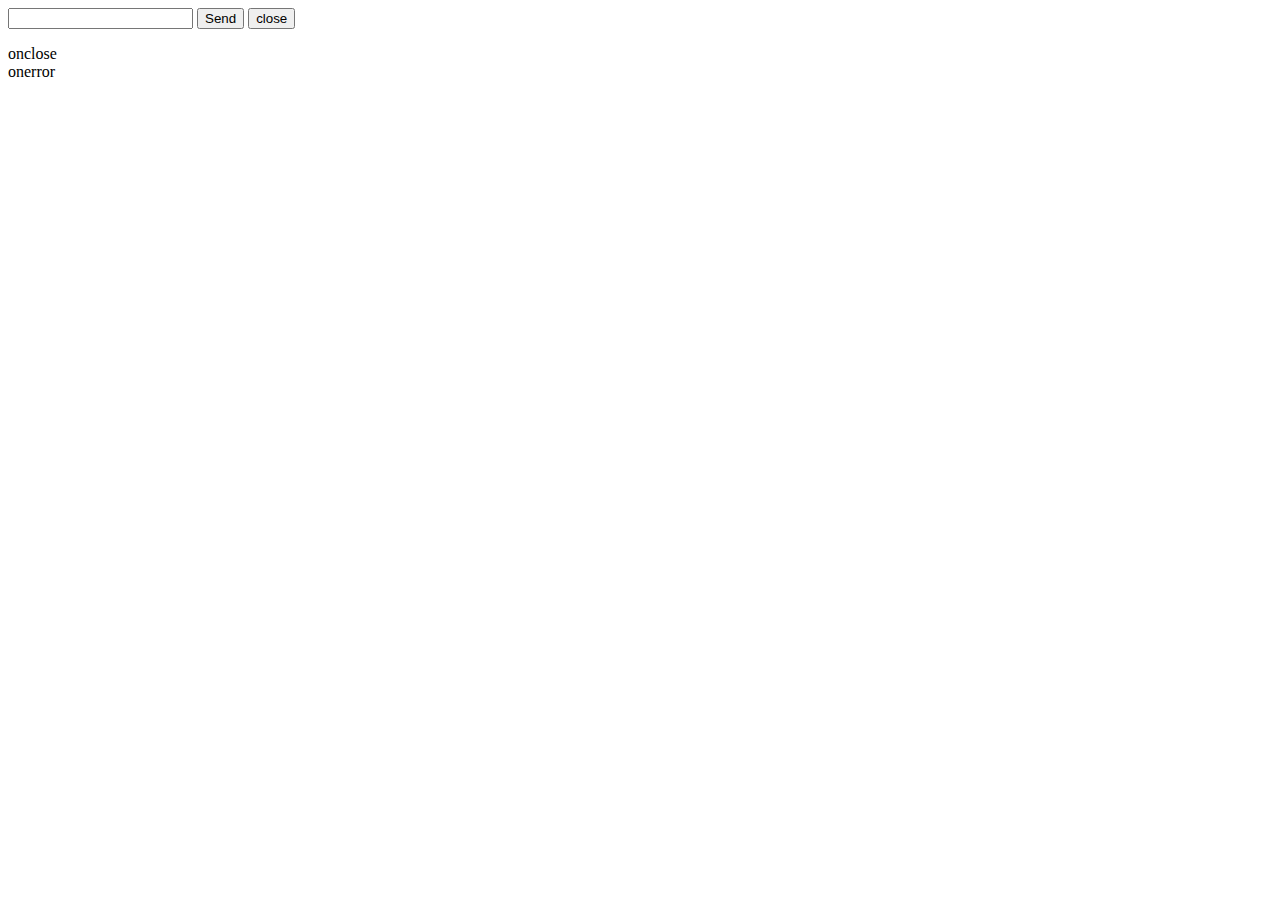
<file: node_modules/socket.io/node_modules/socket.io-client/lib/vendor/web-socket-js/sample.html>
<!--
  Lincense: Public Domain
-->

<html><head>
  <meta http-equiv="Content-Type" content="text/html; charset=utf-8">
  <title>Sample of web_socket.js</title>
  
  <!-- Include these three JS files: -->
  <script type="text/javascript" src="swfobject.js"></script>
  <script type="text/javascript" src="web_socket.js"></script>

  <script type="text/javascript">
    
    // Set URL of your WebSocketMain.swf here:
    WEB_SOCKET_SWF_LOCATION = "WebSocketMain.swf";
    // Set this to dump debug message from Flash to console.log:
    WEB_SOCKET_DEBUG = true;
    
    // Everything below is the same as using standard WebSocket.
    
    var ws;
    
    function init() {

      // Connect to Web Socket.
      // Change host/port here to your own Web Socket server.
      ws = new WebSocket("ws://localhost:10081/");

      // Set event handlers.
      ws.onopen = function() {
        output("onopen");
      };
      ws.onmessage = function(e) {
        // e.data contains received string.
        output("onmessage: " + e.data);
      };
      ws.onclose = function() {
        output("onclose");
      };
      ws.onerror = function() {
        output("onerror");
      };

    }
    
    function onSubmit() {
      var input = document.getElementById("input");
      // You can send message to the Web Socket using ws.send.
      ws.send(input.value);
      output("send: " + input.value);
      input.value = "";
      input.focus();
    }
    
    function onCloseClick() {
      ws.close();
    }
    
    function output(str) {
      var log = document.getElementById("log");
      var escaped = str.replace(/&/, "&amp;").replace(/</, "&lt;").
        replace(/>/, "&gt;").replace(/"/, "&quot;"); // "
      log.innerHTML = escaped + "<br>" + log.innerHTML;
    }

  </script>
</head><body onload="init();">
  <form onsubmit="onSubmit(); return false;">
    <input type="text" id="input">
    <input type="submit" value="Send">
    <button onclick="onCloseClick(); return false;">close</button>
  </form>
  <div id="log"></div>
</body></html>
</file>
<file: public/css/style.css>
/*
Main Landing Page
*/


body {
	
	background: url(http://writecause.files.wordpress.com/2007/10/nob-hill-san-francisco-ca-usa-google-maps.jpg);
	background-repeat: repeat;
	background-repeat: repeat;
	width: 100%;
	overflow: hidden;
}

div#main {
	background: #c0c0c0 url(../img/noise.png);
	width: 960px;
	margin: 0 auto;
	box-shadow: 0 10px 60px #292929;
	padding-bottom: 15px;
	border-radius: 15px;
	padding: 40px 0;
	border: 1px solid #999999;
}

div#paper-container {
	background: #e6e6e6;
	width: 700px;
	margin: 0 auto;
	padding: 20px;
	box-shadow: 0 2px 3px #292929;
}

div#title-container {
	/*width: 960px;*/
}

div#unicorn-title-wrapper {
	width: 960px;
	margin: 0 auto;
	clear: right;
}

img#logo {
	float: left;
	margin: 0 0;
}

div#title {
	width: 400px;
	height: 120px;
	margin: 0 auto;
	float: left;
}

img#nph {
	float: left;
}

h1 {
	font-family: "museo-slab", sans-serif;
	font-size: 4em;
	color: #444;
	text-shadow: 0 1px 0 #ffffff;
	line-height: 65px;
	/*height: 100px;*/
}

h3 {
	font-family: "museo-sans", sans-serif;
	line-height: 20px;
	color: #636363;
	text-shadow: 0 1px 0 #ffffff;
	-webkit-margin-before: 0px;
	-webkit-margin-after: 0px;
	-webkit-margin-start: 0px;
	-webkit-margin-end: 0px;
	margin-top: -40px;
	margin-left: 15px;
	font-size: 1.1em;
}

div#explanation-container {
	width: 100%;
	overflow: hidden;
	margin: 10px 0 0 0;
}

div#explanation {
	width: 600px;
	margin: 0 auto;
	padding: 0 0 0 0;
}

div#explanation p {
	font-family: "museo-sans", sans-serif;
	color: #292929;
	text-shadow: 0 1px 0 #ffffff;
	font-size: 0.9em;
	margin-top: 20px;
}

div#explanation ol {
	text-shadow: 0 1px 2px #292929;

}


div#explanation li {
	font-family: "museo-slab", serif;
	color: #f93d9f;
	text-shadow: 0 1px 0 #ffffff;
	font-size: 1.0em;
	font-weight: 900;
	margin: 0 0 0 20px;
}

/*
Get Started Button
*/

div.button-wrapper {
	width: 100%;
	margin-top: 5px;
	margin-bottom: 5px;
}

div.button-container {
	width: 200px;
	margin: 0 auto;
	background: #ff5db1; /* Old browsers */
	background: -moz-linear-gradient(top,  #ff5db1 0%, #ef017c 100%); /* FF3.6+ */
	background: -webkit-gradient(linear, left top, left bottom, color-stop(0%,#ff5db1), color-stop(100%,#ef017c)); /* Chrome,Safari4+ */
	background: -webkit-linear-gradient(top,  #ff5db1 0%,#ef017c 100%); /* Chrome10+,Safari5.1+ */
	-webkit-border-radius: 5px;
	-webkit-border-top-left-radius: 5px;
	-moz-border-radius: 5px;
	-moz-border-radius-topleft: 5px;
	border-radius: 5px;
	border-top-left-radius: 5px;
	border: 1px solid #000000;
	-webkit-box-shadow: 1px 0px 0px #000, 0px -1px 0px #000, -1px 0px 0px #000, inset 0px 1px 0px #fff;
}

div.button a {
	display: block;
	width: 125px;
	height: 50px;
	margin: 0 auto;
	line-height: 50px;
	color: white;
	text-shadow: 0 1px 2px #292929;
	font-family: "muse-sans", sans-serif;
}

a:link {
	color: #ffffff;
	text-decoration: none;
}

a:visited {
	color: #ffffff;
}

a:hover {
	color: lightpink;
}

a:active {
	color: #ffffff;
}

a:link {
	color: #ffffff;
	text-decoration: none;
}

a:visited {
	color: #ffffff;
}

a:hover {
	color: lightpink;
}

a:active {
	color: #ffffff;
}



/*
Twitter Overlay
*/

div#twitter-wrapper {
	width: 100%;
}

div#twitter-container {
	background: #292929;
	/*opacity: .75;*/
	width: 600px;
	margin: 0 auto;
	-webkit-border-radius: 3px;
	-webkit-border-top-left-radius: 5px;
	-moz-border-radius: 3px;
	-moz-border-radius-topleft: 5px;
	border-radius: 3px;
	border-top-left-radius: 5px;
	box-shadow: 0 5px 5px #292929;
	padding: 40px;
}

.form-row {
	margin-left: auto;
	margin-right: auto;
	margin-top: 30px;
	margin-bottom: 30px;
}
label {
	display: block;
	float: left;
	width: 250px;
	color: #f1f1f1;
	margin: 0 0 0 102px;
	font-family: "museo-slab", sans-serif;
	font-size: 1em;
	text-shadow: 0 1px 2px #292929;
}

.form-row input {
	width: 200px;
	border-radius: 3px;
}
input.invalid {
	border: 5px solid red;
}



/*
NPH aka Meanwhile Page
*/

div#meanwhile {
	width: 100%;
}

div#nph-container {
	width: 600px;
	height: 740px;
	margin: 0 auto;
	background: white;
	box-shadow: 0 2px 3px #292929;
	padding: 40px;
}

div#nph-img {
	float: left;
	border: 10px solid #f1f1f1;
	box-shadow: 0 1px 2px #292929;
	margin: 20px;
}

div#meanwhile p {
	font-size: 2.5em;	
	font-family: "museo-slab", sans-serif;
	color: #636363;
}

div#meanwhile span {
	font-family: "museo-sans", sans-serif;
	font-size: .8em;
	color: #999;
}



#unicorn-customer, #unicorn-source {
    position: absolute;
    left: 50%;
    margin-left: -13px;
    top: 50%;
    margin-top: -16px;
}
#unicorn-source {
    margin-top: 16px;
}
#unicorn-map {
    position: absolute;
    left: 50%;
    margin-left: -240px;
    margin-top: -240px;
    top: 50%;
    border: 20px solid #f1f1f1;
    box-shadow: 0 10px 50px #292929;
}
</file>
<file: node_modules/socket.io/node_modules/socket.io-client/node_modules/uglify-js/docstyle.css>
html { font-family: "Lucida Grande","Trebuchet MS",sans-serif; font-size: 12pt; }
body { max-width: 60em; }
.title  { text-align: center; }
.todo   { color: red; }
.done   { color: green; }
.tag    { background-color:lightblue; font-weight:normal }
.target { }
.timestamp { color: grey }
.timestamp-kwd { color: CadetBlue }
p.verse { margin-left: 3% }
pre {
  border: 1pt solid #AEBDCC;
  background-color: #F3F5F7;
  padding: 5pt;
  font-family: monospace;
  font-size: 90%;
  overflow:auto;
}
pre.src {
  background-color: #eee; color: #112; border: 1px solid #000;
}
table { border-collapse: collapse; }
td, th { vertical-align: top; }
dt { font-weight: bold; }
div.figure { padding: 0.5em; }
div.figure p { text-align: center; }
.linenr { font-size:smaller }
.code-highlighted {background-color:#ffff00;}
.org-info-js_info-navigation { border-style:none; }
#org-info-js_console-label { font-size:10px; font-weight:bold;
  white-space:nowrap; }
.org-info-js_search-highlight {background-color:#ffff00; color:#000000;
  font-weight:bold; }

sup {
  vertical-align: baseline;
  position: relative;
  top: -0.5em;
  font-size: 80%;
}

sup a:link, sup a:visited {
  text-decoration: none;
  color: #c00;
}

sup a:before { content: "["; color: #999; }
sup a:after { content: "]"; color: #999; }

h1.title { border-bottom: 4px solid #000; padding-bottom: 5px; margin-bottom: 2em; }

#postamble {
  color: #777;
  font-size: 90%;
  padding-top: 1em; padding-bottom: 1em; border-top: 1px solid #999;
  margin-top: 2em;
  padding-left: 2em;
  padding-right: 2em;
  text-align: right;
}

#postamble p { margin: 0; }

#footnotes { border-top: 1px solid #000; }

h1 { font-size: 200% }
h2 { font-size: 175% }
h3 { font-size: 150% }
h4 { font-size: 125% }

h1, h2, h3, h4 { font-family: "Bookman",Georgia,"Times New Roman",serif; font-weight: normal; }

@media print {
  html { font-size: 11pt; }
}
</file>
